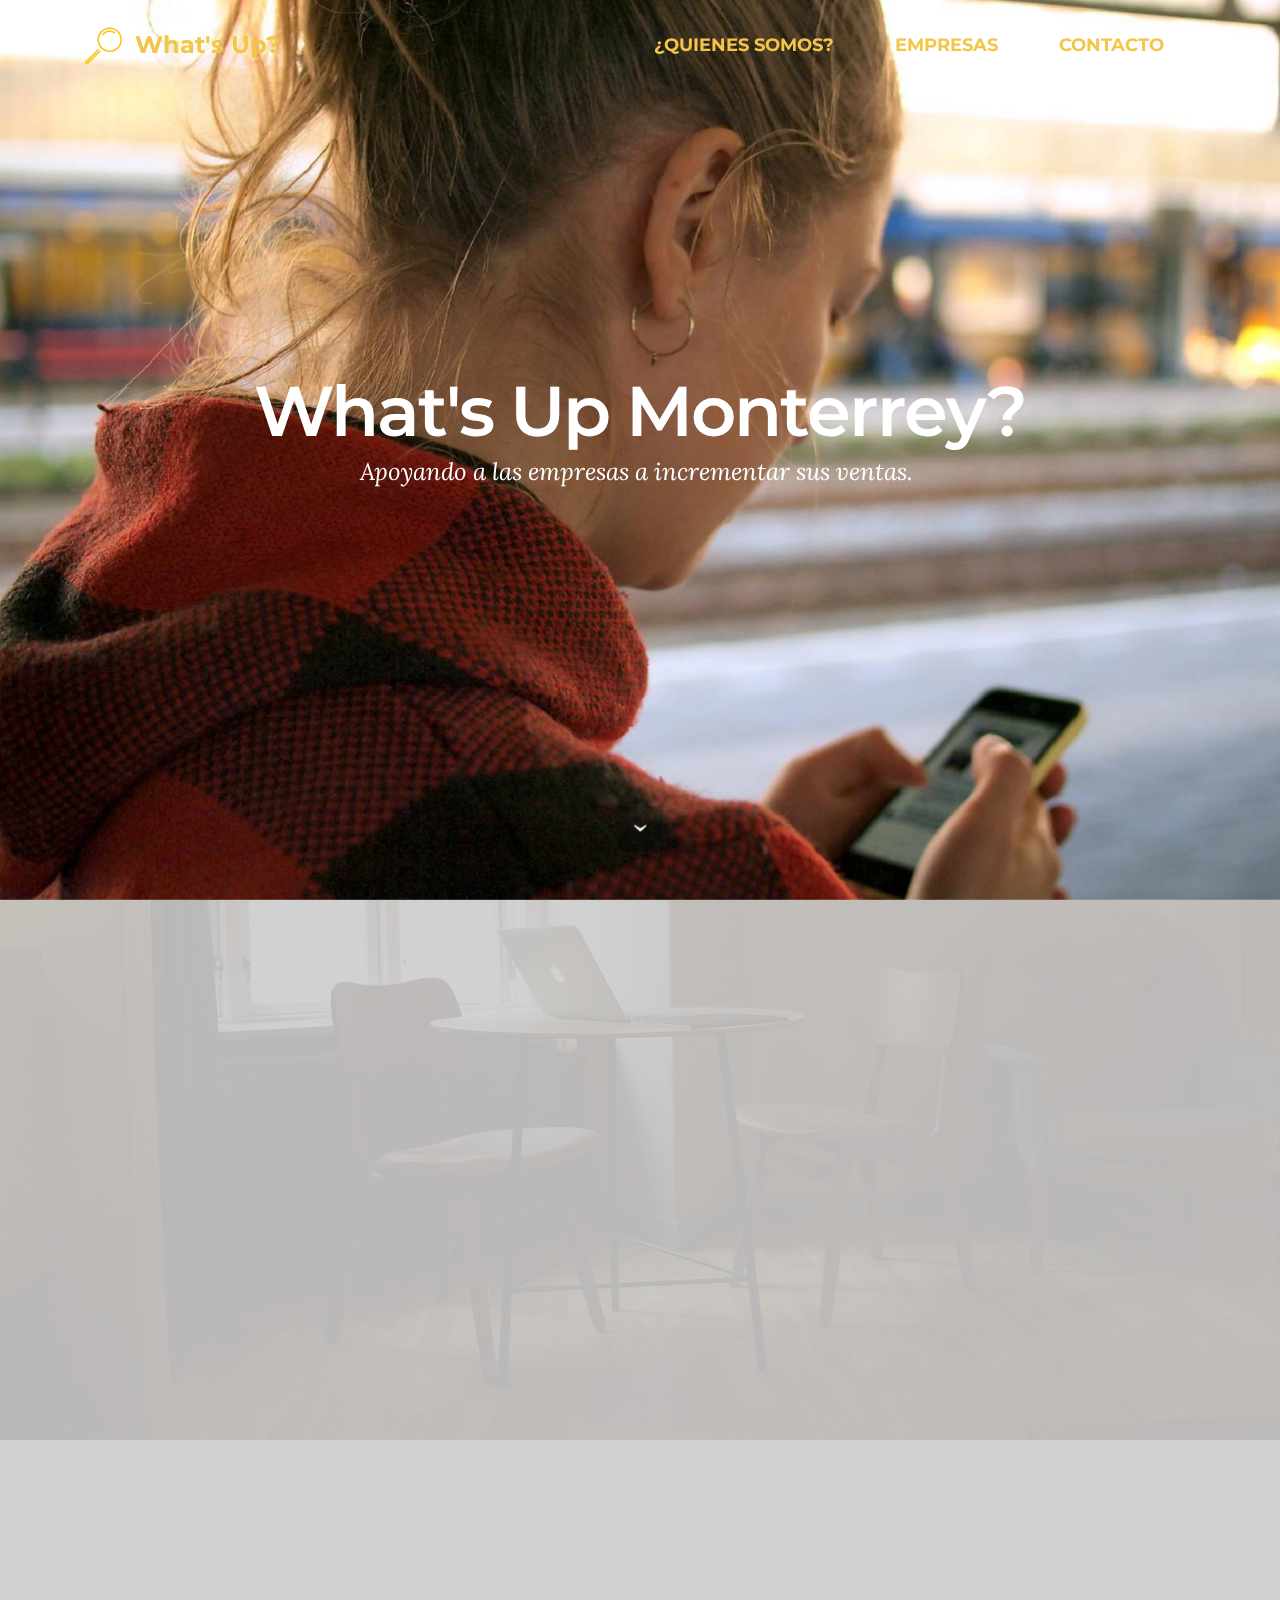
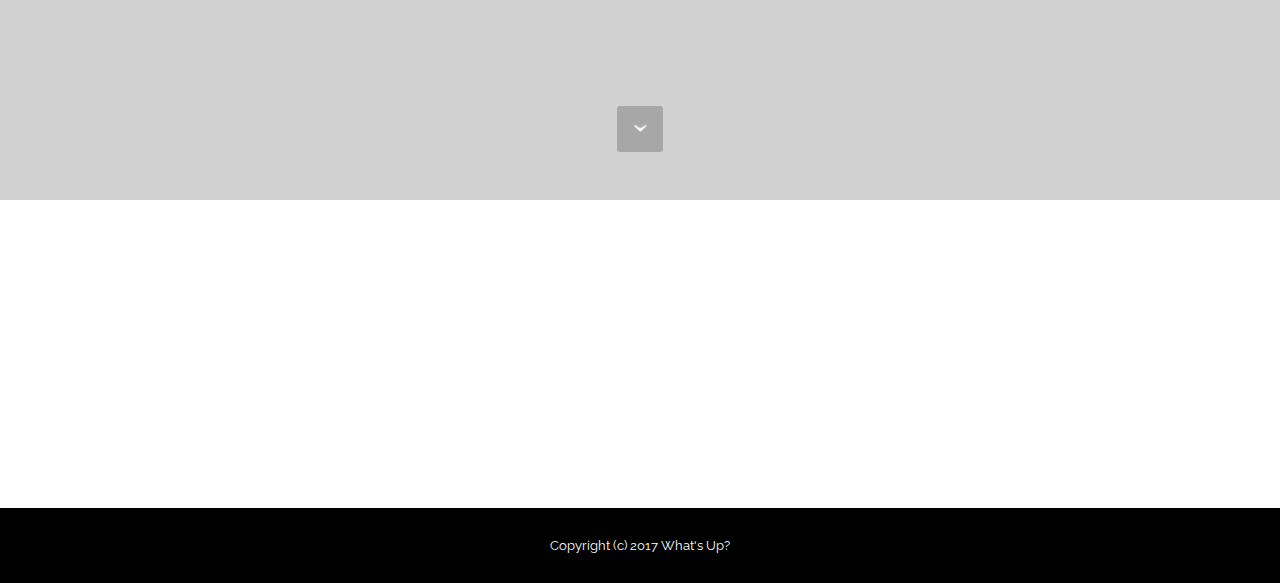
<file: index.html>
<!DOCTYPE html>
<html>
<head>
  <!-- Site made with Mobirise Website Builder v3.12.1, https://mobirise.com -->
  <meta charset="UTF-8">
  <meta http-equiv="X-UA-Compatible" content="IE=edge">
  <meta name="generator" content="Mobirise v3.12.1, mobirise.com">
  <meta name="viewport" content="width=device-width, initial-scale=1">
  <link rel="shortcut icon" href="assets/images/logomakr-9o0fa7-123x128.png" type="image/x-icon">
  <meta name="description" content="">
  
  <link rel="stylesheet" href="https://fonts.googleapis.com/css?family=Lora:400,700,400italic,700italic&amp;subset=latin">
  <link rel="stylesheet" href="https://fonts.googleapis.com/css?family=Montserrat:400,700">
  <link rel="stylesheet" href="https://fonts.googleapis.com/css?family=Raleway:100,100i,200,200i,300,300i,400,400i,500,500i,600,600i,700,700i,800,800i,900,900i">
  <link rel="stylesheet" href="assets/bootstrap-material-design-font/css/material.css">
  <link rel="stylesheet" href="assets/web/assets/mobirise-icons/mobirise-icons.css">
  <link rel="stylesheet" href="assets/tether/tether.min.css">
  <link rel="stylesheet" href="assets/bootstrap/css/bootstrap.min.css">
  <link rel="stylesheet" href="assets/dropdown/css/style.css">
  <link rel="stylesheet" href="assets/animate.css/animate.min.css">
  <link rel="stylesheet" href="assets/socicon/css/styles.css">
  <link rel="stylesheet" href="assets/theme/css/style.css">
  <link rel="stylesheet" href="assets/mobirise/css/mbr-additional.css" type="text/css">
  
  
  
</head>
<body>
<section id="menu-0">

    <nav class="navbar navbar-dropdown bg-color transparent navbar-fixed-top">
        <div class="container">

            <div class="mbr-table">
                <div class="mbr-table-cell">

                    <div class="navbar-brand">
                        <a href="https://mobirise.com" class="mbri-search mbr-iconfont mbr-iconfont-menu navbar-logo" style="color: rgb(250, 197, 28);"></a>
                        <a class="navbar-caption text-warning" href="index.html">What's Up?</a>
                    </div>

                </div>
                <div class="mbr-table-cell">

                    <button class="navbar-toggler pull-xs-right hidden-md-up" type="button" data-toggle="collapse" data-target="#exCollapsingNavbar">
                        <div class="hamburger-icon"></div>
                    </button>

                    <ul class="nav-dropdown collapse pull-xs-right nav navbar-nav navbar-toggleable-sm" id="exCollapsingNavbar"><li class="nav-item"><a class="nav-link link" href="page1.html" aria-expanded="false">¿QUIENES SOMOS?</a></li><li class="nav-item"><a class="nav-link link" href="page2.html" aria-expanded="false">EMPRESAS</a></li><li class="nav-item"><a class="nav-link link" href="page3.html" aria-expanded="false">CONTACTO</a></li></ul>
                    <button hidden="" class="navbar-toggler navbar-close" type="button" data-toggle="collapse" data-target="#exCollapsingNavbar">
                        <div class="close-icon"></div>
                    </button>

                </div>
            </div>

        </div>
    </nav>

</section>

<section class="engine"><a rel="external" href="https://mobirise.com">Mobirise Web Generator</a></section><section class="mbr-section mbr-section-hero mbr-section-full mbr-parallax-background mbr-section-with-arrow mbr-after-navbar" id="header1-s" style="background-image: url(assets/images/mbr-2000x1126.jpg);">

    

    <div class="mbr-table-cell">

        <div class="container">
            <div class="row">
                <div class="mbr-section col-md-10 col-md-offset-1 text-xs-center">

                    <h1 class="mbr-section-title display-1">What's Up Monterrey?</h1>
                    <p class="mbr-section-lead lead">Apoyando a las empresas a incrementar sus ventas.&nbsp;</p>
                    
                </div>
            </div>
        </div>
    </div>

    <div class="mbr-arrow mbr-arrow-floating" aria-hidden="true"><a href="#header6-z"><i class="mbr-arrow-icon"></i></a></div>

</section>

<section class="mbr-section mbr-section-hero mbr-section-full header2 mbr-parallax-background" id="header6-z" style="background-image: url(assets/images/room-laptop.jpg);">

    <div class="mbr-overlay" style="opacity: 0.9; background-color: rgb(204, 204, 204);">
    </div>

    <div class="mbr-table mbr-table-full">
        <div class="mbr-table-cell">

            <div class="container">
                <div class="mbr-section row">
                    <div class="mbr-table-md-up">
                        
                        <div class="mbr-table-cell mbr-right-padding-md-up mbr-valign-top col-md-7 image-size" style="width: 50%;">
                            <div class="mbr-figure"><iframe class="mbr-embedded-video" src="https://www.youtube.com/embed/uZMD7Rlo1DU?rel=0&amp;amp;showinfo=0&amp;autoplay=0&amp;loop=0" width="1280" height="720" frameborder="0" allowfullscreen></iframe></div>
                        </div>
                        <div class="mbr-table-cell col-md-5 text-xs-center text-md-left content-size">

                            <h3 class="mbr-section-title display-2">MIEL DE PAPEL</h3>

                            <div class="mbr-section-text">
                                <p><strong>Dirección:</strong>&nbsp;Río Guadalquivir 230 Local C, entre Río Tamazunchale y Río Moctezuma, Del Valle, San Pedro Garza García, Nuevo León, México.<br><strong>Teléfono:</strong>&nbsp;+52 (81) 1356 0804<br><strong>Instagram:</strong> @mieldepapel</p>
                            </div>

                            <div class="mbr-section-btn"><a class="btn btn-lg btn-black-outline btn-black" href="https://www.mieldepapel.com">IR A LA PÁGINA OFICIAL</a></div>

                        </div>

                        
                        

                    </div>
                </div>
            </div>

        </div>
    </div>

    <div class="mbr-arrow mbr-arrow-floating hidden-sm-down" aria-hidden="true"><a href="#social-buttons2-y"><i class="mbr-arrow-icon"></i></a></div>

</section>

<section class="mbr-section mbr-section-md-padding" id="social-buttons2-y" style="background-color: rgb(255, 255, 255); padding-top: 90px; padding-bottom: 90px;">
    
    <div class="container">
        <div class="row">
            <div class="col-md-8 col-md-offset-2 text-xs-center">
                <h3 class="mbr-section-title display-2">!SIGUENOS!</h3>
                <div> <a class="btn btn-social" title="Facebook" target="_blank" href="https://www.facebook.com/pages/Mobirise/1616226671953247"><i class="socicon socicon-facebook"></i></a>  <a class="btn btn-social" title="YouTube" target="_blank" href="https://www.youtube.com/channel/UCt_tncVAetpK5JeM8L-8jyw"><i class="socicon socicon-youtube"></i></a> <a class="btn btn-social" title="Instagram" target="_blank" href="https://instagram.com/mobirise/"><i class="socicon socicon-instagram"></i></a>      </div>
            </div>
        </div>
    </div>
</section>

<footer class="mbr-small-footer mbr-section mbr-section-nopadding" id="footer1-2" style="background-color: rgb(0, 0, 0); padding-top: 1.75rem; padding-bottom: 1.75rem;">
    
    <div class="container">
        <p class="text-xs-center">Copyright (c) 2017 What's Up?</p>
    </div>
</footer>


  <script src="assets/web/assets/jquery/jquery.min.js"></script>
  <script src="assets/tether/tether.min.js"></script>
  <script src="assets/bootstrap/js/bootstrap.min.js"></script>
  <script src="assets/smooth-scroll/smooth-scroll.js"></script>
  <script src="assets/dropdown/js/script.min.js"></script>
  <script src="assets/touch-swipe/jquery.touch-swipe.min.js"></script>
  <script src="assets/viewport-checker/jquery.viewportchecker.js"></script>
  <script src="assets/jarallax/jarallax.js"></script>
  <script src="assets/theme/js/script.js"></script>
  
  
  <input name="animation" type="hidden">
  </body>
</html>
</file>
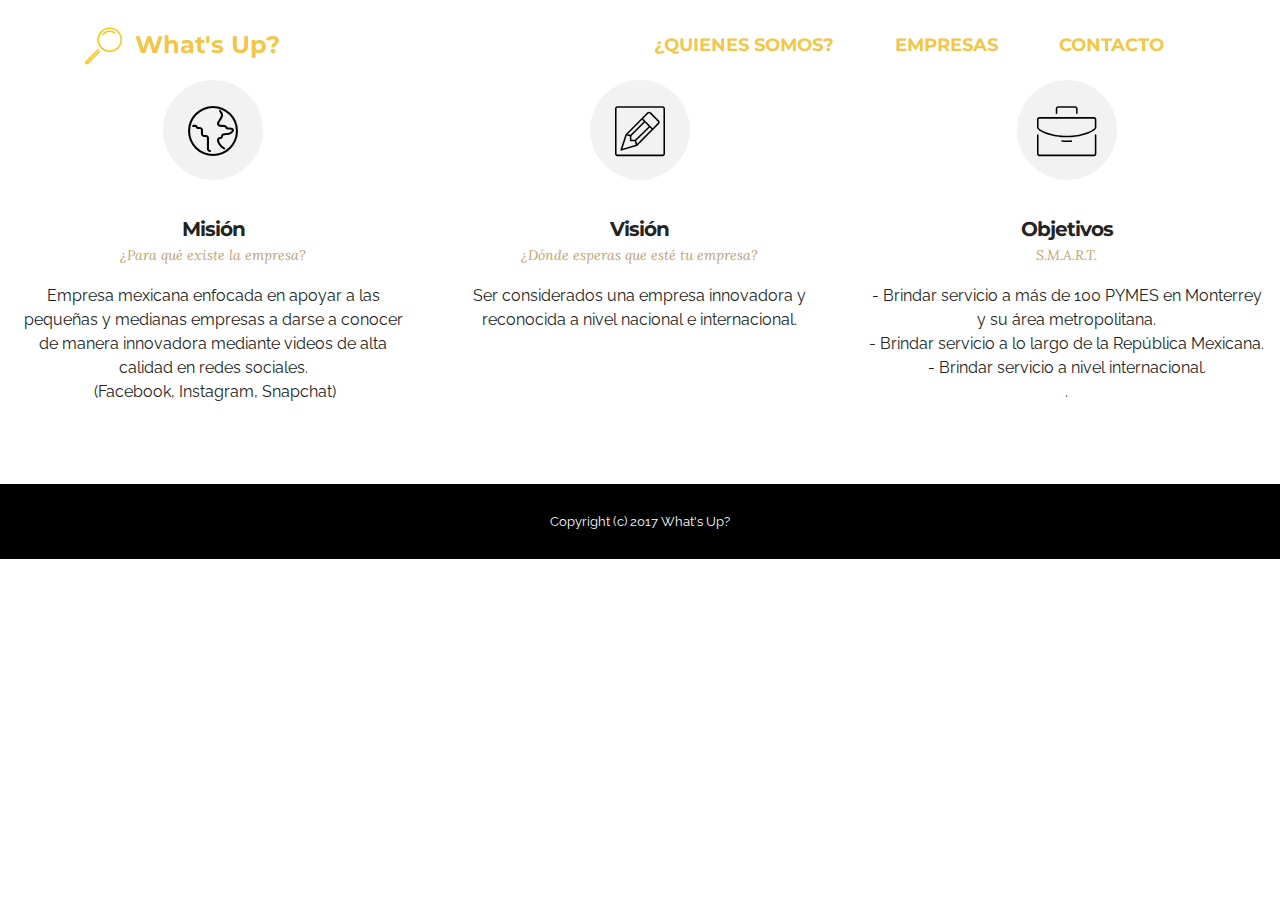
<file: page1.html>
<!DOCTYPE html>
<html>
<head>
  <!-- Site made with Mobirise Website Builder v3.12.1, https://mobirise.com -->
  <meta charset="UTF-8">
  <meta http-equiv="X-UA-Compatible" content="IE=edge">
  <meta name="generator" content="Mobirise v3.12.1, mobirise.com">
  <meta name="viewport" content="width=device-width, initial-scale=1">
  <link rel="shortcut icon" href="assets/images/logomakr-9o0fa7-123x128.png" type="image/x-icon">
  <meta name="description" content="Site Builder Description">
  <title>Site Builder Title</title>
  <link rel="stylesheet" href="https://fonts.googleapis.com/css?family=Lora:400,700,400italic,700italic&amp;subset=latin">
  <link rel="stylesheet" href="https://fonts.googleapis.com/css?family=Montserrat:400,700">
  <link rel="stylesheet" href="https://fonts.googleapis.com/css?family=Raleway:100,100i,200,200i,300,300i,400,400i,500,500i,600,600i,700,700i,800,800i,900,900i">
  <link rel="stylesheet" href="assets/bootstrap-material-design-font/css/material.css">
  <link rel="stylesheet" href="assets/web/assets/mobirise-icons/mobirise-icons.css">
  <link rel="stylesheet" href="assets/et-line-font-plugin/style.css">
  <link rel="stylesheet" href="assets/tether/tether.min.css">
  <link rel="stylesheet" href="assets/bootstrap/css/bootstrap.min.css">
  <link rel="stylesheet" href="assets/animate.css/animate.min.css">
  <link rel="stylesheet" href="assets/dropdown/css/style.css">
  <link rel="stylesheet" href="assets/theme/css/style.css">
  <link rel="stylesheet" href="assets/mobirise/css/mbr-additional.css" type="text/css">
  
  
  
</head>
<body>
<section id="menu-n">

    <nav class="navbar navbar-dropdown bg-color transparent navbar-fixed-top">
        <div class="container">

            <div class="mbr-table">
                <div class="mbr-table-cell">

                    <div class="navbar-brand">
                        <a href="https://mobirise.com" class="mbri-search mbr-iconfont mbr-iconfont-menu navbar-logo" style="color: rgb(250, 197, 28);"></a>
                        <a class="navbar-caption text-warning" href="index.html">What's Up?</a>
                    </div>

                </div>
                <div class="mbr-table-cell">

                    <button class="navbar-toggler pull-xs-right hidden-md-up" type="button" data-toggle="collapse" data-target="#exCollapsingNavbar">
                        <div class="hamburger-icon"></div>
                    </button>

                    <ul class="nav-dropdown collapse pull-xs-right nav navbar-nav navbar-toggleable-sm" id="exCollapsingNavbar"><li class="nav-item"><a class="nav-link link" href="page1.html" aria-expanded="false">¿QUIENES SOMOS?</a></li><li class="nav-item"><a class="nav-link link" href="page2.html" aria-expanded="false">EMPRESAS</a></li><li class="nav-item"><a class="nav-link link" href="page3.html" aria-expanded="false">CONTACTO</a></li></ul>
                    <button hidden="" class="navbar-toggler navbar-close" type="button" data-toggle="collapse" data-target="#exCollapsingNavbar">
                        <div class="close-icon"></div>
                    </button>

                </div>
            </div>

        </div>
    </nav>

</section>

<section class="engine"><a rel="external" href="https://mobirise.com">Mobirise Web Page Generator</a></section><section class="mbr-cards mbr-section mbr-section-nopadding mbr-after-navbar" id="features4-h" style="background-color: rgb(255, 255, 255);">

    

    <div class="mbr-cards-row row">
        <div class="mbr-cards-col col-xs-12 col-lg-4" style="padding-top: 80px; padding-bottom: 80px;">
            <div class="container">
                <div class="card cart-block">
                    <div class="card-img iconbox"><a href="https://mobirise.com" class="mbri-globe mbr-iconfont mbr-iconfont-features4" style="color: black;"></a></div>
                    <div class="card-block">
                        <h4 class="card-title">Misión</h4>
                        <h5 class="card-subtitle">¿Para qué existe la empresa?</h5>
                        <p class="card-text">Empresa mexicana enfocada en apoyar a las pequeñas y medianas empresas a darse a conocer de manera innovadora mediante videos de alta calidad en redes sociales.<br>&nbsp;(Facebook, Instagram, Snapchat)</p>
                        
                    </div>
                </div>
            </div>
        </div>
        <div class="mbr-cards-col col-xs-12 col-lg-4" style="padding-top: 80px; padding-bottom: 80px;">
            <div class="container">
                <div class="card cart-block">
                    <div class="card-img iconbox"><a href="https://mobirise.com" class="etl-icon icon-edit mbr-iconfont mbr-iconfont-features4" style="color: black;"></a></div>
                    <div class="card-block">
                        <h4 class="card-title">Visión</h4>
                        <h5 class="card-subtitle">¿Dónde esperas que esté tu empresa?</h5>
                        <p class="card-text">Ser considerados una empresa innovadora y reconocida a nivel nacional e internacional.</p>
                        
                    </div>
                </div>
          </div>
        </div>
        <div class="mbr-cards-col col-xs-12 col-lg-4" style="padding-top: 80px; padding-bottom: 80px;">
            <div class="container">
                <div class="card cart-block">
                    <div class="card-img iconbox"><a href="https://mobirise.com" class="etl-icon icon-briefcase mbr-iconfont mbr-iconfont-features4" style="color: black;"></a></div>
                    <div class="card-block">
                        <h4 class="card-title">Objetivos</h4>
                        <h5 class="card-subtitle">S.M.A.R.T.</h5>
                        <p class="card-text">- Brindar servicio a más de 100 PYMES en Monterrey y su área metropolitana.<br>- Brindar servicio a lo largo de la República Mexicana.<br>- Brindar servicio a nivel internacional.<br>.</p>
                        
                    </div>
                </div>
            </div>
        </div>
        
        
        
    </div>
</section>

<footer class="mbr-small-footer mbr-section mbr-section-nopadding" id="footer1-1" style="background-color: rgb(0, 0, 0); padding-top: 1.75rem; padding-bottom: 1.75rem;">
    
    <div class="container">
        <p class="text-xs-center">Copyright (c) 2017 What's Up?</p>
    </div>
</footer>


  <script src="assets/web/assets/jquery/jquery.min.js"></script>
  <script src="assets/tether/tether.min.js"></script>
  <script src="assets/bootstrap/js/bootstrap.min.js"></script>
  <script src="assets/smooth-scroll/smooth-scroll.js"></script>
  <script src="assets/viewport-checker/jquery.viewportchecker.js"></script>
  <script src="assets/dropdown/js/script.min.js"></script>
  <script src="assets/touch-swipe/jquery.touch-swipe.min.js"></script>
  <script src="assets/theme/js/script.js"></script>
  
  
  <input name="animation" type="hidden">
  </body>
</html>
</file>
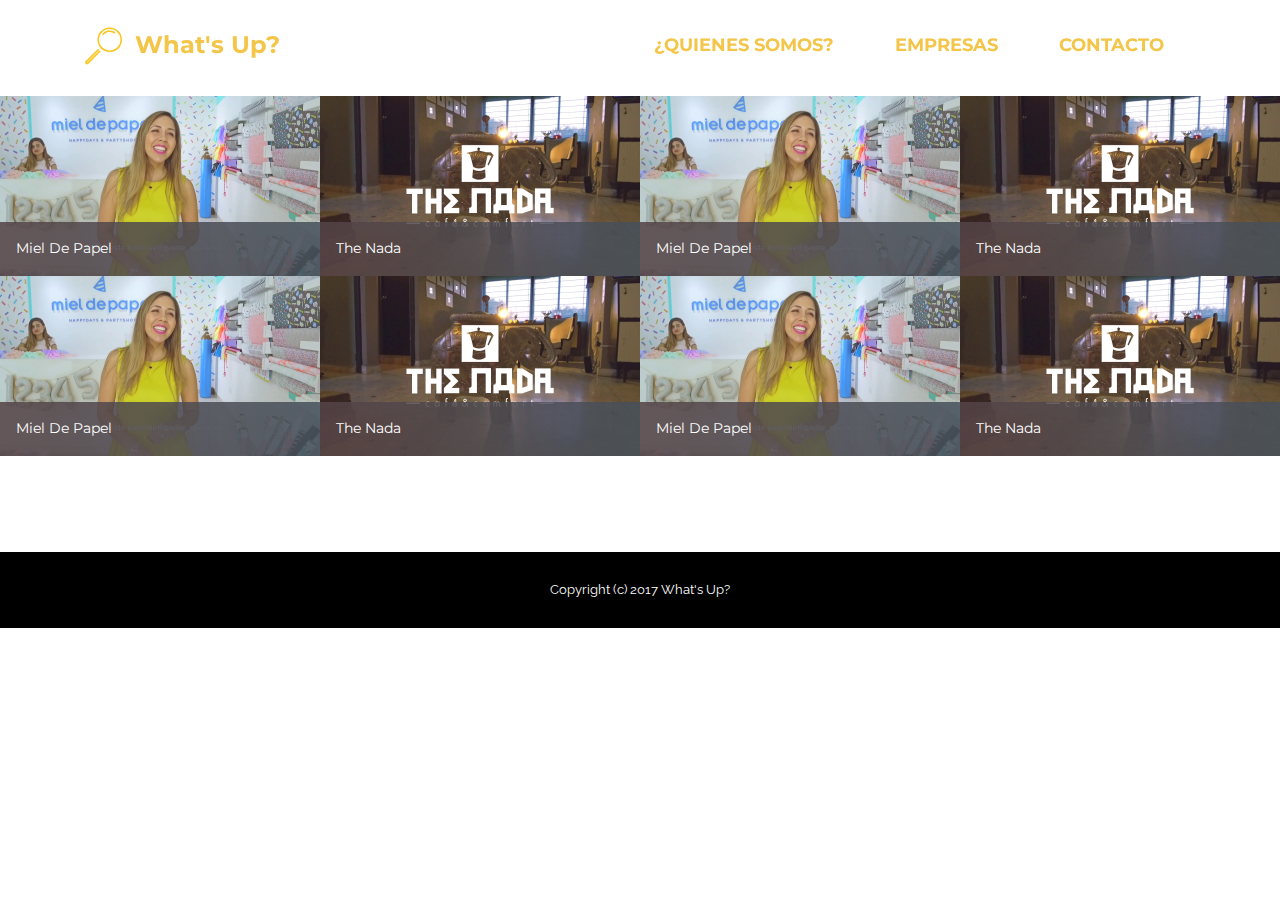
<file: page2.html>
<!DOCTYPE html>
<html>
<head>
  <!-- Site made with Mobirise Website Builder v3.12.1, https://mobirise.com -->
  <meta charset="UTF-8">
  <meta http-equiv="X-UA-Compatible" content="IE=edge">
  <meta name="generator" content="Mobirise v3.12.1, mobirise.com">
  <meta name="viewport" content="width=device-width, initial-scale=1">
  <link rel="shortcut icon" href="assets/images/logomakr-9o0fa7-123x128.png" type="image/x-icon">
  <meta name="description" content="Web Builder Description">
  <title>Web Builder Title</title>
  <link rel="stylesheet" href="https://fonts.googleapis.com/css?family=Lora:400,700,400italic,700italic&amp;subset=latin">
  <link rel="stylesheet" href="https://fonts.googleapis.com/css?family=Montserrat:400,700">
  <link rel="stylesheet" href="https://fonts.googleapis.com/css?family=Raleway:100,100i,200,200i,300,300i,400,400i,500,500i,600,600i,700,700i,800,800i,900,900i">
  <link rel="stylesheet" href="assets/bootstrap-material-design-font/css/material.css">
  <link rel="stylesheet" href="assets/et-line-font-plugin/style.css">
  <link rel="stylesheet" href="assets/web/assets/mobirise-icons/mobirise-icons.css">
  <link rel="stylesheet" href="assets/tether/tether.min.css">
  <link rel="stylesheet" href="assets/bootstrap/css/bootstrap.min.css">
  <link rel="stylesheet" href="assets/animate.css/animate.min.css">
  <link rel="stylesheet" href="assets/dropdown/css/style.css">
  <link rel="stylesheet" href="assets/theme/css/style.css">
  <link rel="stylesheet" href="assets/mobirise-gallery/style.css">
  <link rel="stylesheet" href="assets/mobirise/css/mbr-additional.css" type="text/css">
  
  
  
</head>
<body>
<section id="menu-n">

    <nav class="navbar navbar-dropdown bg-color transparent navbar-fixed-top">
        <div class="container">

            <div class="mbr-table">
                <div class="mbr-table-cell">

                    <div class="navbar-brand">
                        <a href="https://mobirise.com" class="mbri-search mbr-iconfont mbr-iconfont-menu navbar-logo" style="color: rgb(250, 197, 28);"></a>
                        <a class="navbar-caption text-warning" href="index.html">What's Up?</a>
                    </div>

                </div>
                <div class="mbr-table-cell">

                    <button class="navbar-toggler pull-xs-right hidden-md-up" type="button" data-toggle="collapse" data-target="#exCollapsingNavbar">
                        <div class="hamburger-icon"></div>
                    </button>

                    <ul class="nav-dropdown collapse pull-xs-right nav navbar-nav navbar-toggleable-sm" id="exCollapsingNavbar"><li class="nav-item"><a class="nav-link link" href="page1.html" aria-expanded="false">¿QUIENES SOMOS?</a></li><li class="nav-item"><a class="nav-link link" href="page2.html" aria-expanded="false">EMPRESAS</a></li><li class="nav-item"><a class="nav-link link" href="page3.html" aria-expanded="false">CONTACTO</a></li></ul>
                    <button hidden="" class="navbar-toggler navbar-close" type="button" data-toggle="collapse" data-target="#exCollapsingNavbar">
                        <div class="close-icon"></div>
                    </button>

                </div>
            </div>

        </div>
    </nav>

</section>

<section class="engine"><a rel="external" href="https://mobirise.com">https://mobirise.com/</a></section><section class="mbr-gallery mbr-section mbr-section-nopadding mbr-slider-carousel mbr-after-navbar" id="gallery2-l" data-filter="false" style="background-color: rgb(255, 255, 255); padding-top: 6rem; padding-bottom: 6rem;">
    <!-- Filter -->
    

    <!-- Gallery -->
    <div class="mbr-gallery-row">
        <div class=" mbr-gallery-layout-default">
            <div>
                <div>
                    <div class="mbr-gallery-item mbr-gallery-item__mobirise3 mbr-gallery-item--p0 video-slide" data-tags="Responsive" data-video-url="https://www.youtube.com/watch?v=uZMD7Rlo1DU">
                        <div href="#lb-gallery2-l" data-slide-to="0" data-toggle="modal">
                            <div></div>
                            <img alt="" src="assets/images/2017-06-01-22-17-06.jpg">

                            
                            <span class="icon-video"></span>
                            
                            <span class="mbr-gallery-title">Miel De Papel</span>
                        </div>
                    </div><div class="mbr-gallery-item mbr-gallery-item__mobirise3 mbr-gallery-item--p0 video-slide" data-tags="Responsive" data-video-url="https://www.youtube.com/watch?v=1NGGWkEHu2U">
                        <div href="#lb-gallery2-l" data-slide-to="1" data-toggle="modal">
                            <div></div>
                            <img alt="" src="assets/images/2017-06-01-22-17-46.jpg">

                            
                            <span class="icon-video"></span>
                            
                            <span class="mbr-gallery-title">The Nada</span>
                        </div>
                    </div><div class="mbr-gallery-item mbr-gallery-item__mobirise3 mbr-gallery-item--p0 video-slide" data-tags="Responsive" data-video-url="https://www.youtube.com/watch?v=uZMD7Rlo1DU">
                        <div href="#lb-gallery2-l" data-slide-to="2" data-toggle="modal">
                            <div></div>
                            <img alt="" src="assets/images/2017-06-01-22-17-06.jpg">

                            
                            <span class="icon-video"></span>
                            
                            <span class="mbr-gallery-title">Miel De Papel</span>
                        </div>
                    </div><div class="mbr-gallery-item mbr-gallery-item__mobirise3 mbr-gallery-item--p0 video-slide" data-tags="Responsive" data-video-url="https://www.youtube.com/watch?v=1NGGWkEHu2U">
                        <div href="#lb-gallery2-l" data-slide-to="3" data-toggle="modal">
                            <div></div>
                            <img alt="" src="assets/images/2017-06-01-22-17-46.jpg">

                            
                            <span class="icon-video"></span>
                            
                            <span class="mbr-gallery-title">The Nada</span>
                        </div>
                    </div><div class="mbr-gallery-item mbr-gallery-item__mobirise3 mbr-gallery-item--p0 video-slide" data-tags="Responsive" data-video-url="https://www.youtube.com/watch?v=uZMD7Rlo1DU">
                        <div href="#lb-gallery2-l" data-slide-to="4" data-toggle="modal">
                            <div></div>
                            <img alt="" src="assets/images/2017-06-01-22-17-06.jpg">

                            
                            <span class="icon-video"></span>
                            
                            <span class="mbr-gallery-title">Miel De Papel</span>
                        </div>
                    </div><div class="mbr-gallery-item mbr-gallery-item__mobirise3 mbr-gallery-item--p0 video-slide" data-tags="Responsive" data-video-url="https://www.youtube.com/watch?v=1NGGWkEHu2U">
                        <div href="#lb-gallery2-l" data-slide-to="5" data-toggle="modal">
                            <div></div>
                            <img alt="" src="assets/images/2017-06-01-22-17-46.jpg">

                            
                            <span class="icon-video"></span>
                            
                            <span class="mbr-gallery-title">The Nada</span>
                        </div>
                    </div><div class="mbr-gallery-item mbr-gallery-item__mobirise3 mbr-gallery-item--p0 video-slide" data-tags="Responsive" data-video-url="https://www.youtube.com/watch?v=uZMD7Rlo1DU">
                        <div href="#lb-gallery2-l" data-slide-to="6" data-toggle="modal">
                            <div></div>
                            <img alt="" src="assets/images/2017-06-01-22-17-06.jpg">

                            
                            <span class="icon-video"></span>
                            
                            <span class="mbr-gallery-title">Miel De Papel</span>
                        </div>
                    </div><div class="mbr-gallery-item mbr-gallery-item__mobirise3 mbr-gallery-item--p0 video-slide" data-tags="Responsive" data-video-url="https://www.youtube.com/watch?v=1NGGWkEHu2U">
                        <div href="#lb-gallery2-l" data-slide-to="7" data-toggle="modal">
                            <div></div>
                            <img alt="" src="assets/images/2017-06-01-22-17-46.jpg">

                            
                            <span class="icon-video"></span>
                            
                            <span class="mbr-gallery-title">The Nada</span>
                        </div>
                    </div>
                </div>
            </div>
            <div class="clearfix"></div>
        </div>
    </div>

    <!-- Lightbox -->
    <div data-app-prevent-settings="" class="mbr-slider modal fade carousel slide" tabindex="-1" data-keyboard="true" data-interval="false" id="lb-gallery2-l">
        <div class="modal-dialog">
            <div class="modal-content">
                <div class="modal-body">
                    <ol class="carousel-indicators">
                        <li data-app-prevent-settings="" data-target="#lb-gallery2-l" data-slide-to="0"></li><li data-app-prevent-settings="" data-target="#lb-gallery2-l" data-slide-to="1"></li><li data-app-prevent-settings="" data-target="#lb-gallery2-l" data-slide-to="2"></li><li data-app-prevent-settings="" data-target="#lb-gallery2-l" data-slide-to="3"></li><li data-app-prevent-settings="" data-target="#lb-gallery2-l" data-slide-to="4"></li><li data-app-prevent-settings="" data-target="#lb-gallery2-l" data-slide-to="5"></li><li data-app-prevent-settings="" data-target="#lb-gallery2-l" data-slide-to="6"></li><li data-app-prevent-settings="" data-target="#lb-gallery2-l" class=" active" data-slide-to="7"></li>
                    </ol>
                    <div class="carousel-inner">
                        <div class="carousel-item video-container">
                            <img alt="" src="assets/images/code-man.jpg">
                        </div><div class="carousel-item video-container">
                            <img alt="" src="assets/images/code-man.jpg">
                        </div><div class="carousel-item video-container">
                            <img alt="" src="assets/images/code-man.jpg">
                        </div><div class="carousel-item video-container">
                            <img alt="" src="assets/images/code-man.jpg">
                        </div><div class="carousel-item video-container">
                            <img alt="" src="assets/images/code-man.jpg">
                        </div><div class="carousel-item video-container">
                            <img alt="" src="assets/images/code-man.jpg">
                        </div><div class="carousel-item video-container">
                            <img alt="" src="assets/images/code-man.jpg">
                        </div><div class="carousel-item active video-container">
                            <img alt="" src="assets/images/code-man.jpg">
                        </div>
                    </div>
                    <a class="left carousel-control" role="button" data-slide="prev" href="#lb-gallery2-l">
                        <span class="icon-prev" aria-hidden="true"></span>
                        <span class="sr-only">Previous</span>
                    </a>
                    <a class="right carousel-control" role="button" data-slide="next" href="#lb-gallery2-l">
                        <span class="icon-next" aria-hidden="true"></span>
                        <span class="sr-only">Next</span>
                    </a>

                    <a class="close" href="#" role="button" data-dismiss="modal">
                        <span aria-hidden="true">×</span>
                        <span class="sr-only">Close</span>
                    </a>
                </div>
            </div>
        </div>
    </div>
</section>

<footer class="mbr-small-footer mbr-section mbr-section-nopadding" id="footer1-i" style="background-color: rgb(0, 0, 0); padding-top: 1.75rem; padding-bottom: 1.75rem;">
    
    <div class="container">
        <p class="text-xs-center">Copyright (c) 2017 What's Up?</p>
    </div>
</footer>


  <script src="assets/web/assets/jquery/jquery.min.js"></script>
  <script src="assets/tether/tether.min.js"></script>
  <script src="assets/bootstrap/js/bootstrap.min.js"></script>
  <script src="assets/smooth-scroll/smooth-scroll.js"></script>
  <script src="assets/viewport-checker/jquery.viewportchecker.js"></script>
  <script src="assets/masonry/masonry.pkgd.min.js"></script>
  <script src="assets/imagesloaded/imagesloaded.pkgd.min.js"></script>
  <script src="assets/bootstrap-carousel-swipe/bootstrap-carousel-swipe.js"></script>
  <script src="assets/dropdown/js/script.min.js"></script>
  <script src="assets/touch-swipe/jquery.touch-swipe.min.js"></script>
  <script src="assets/theme/js/script.js"></script>
  <script src="assets/mobirise-gallery/player.min.js"></script>
  <script src="assets/mobirise-gallery/script.js"></script>
  
  
  <input name="animation" type="hidden">
  </body>
</html>
</file>
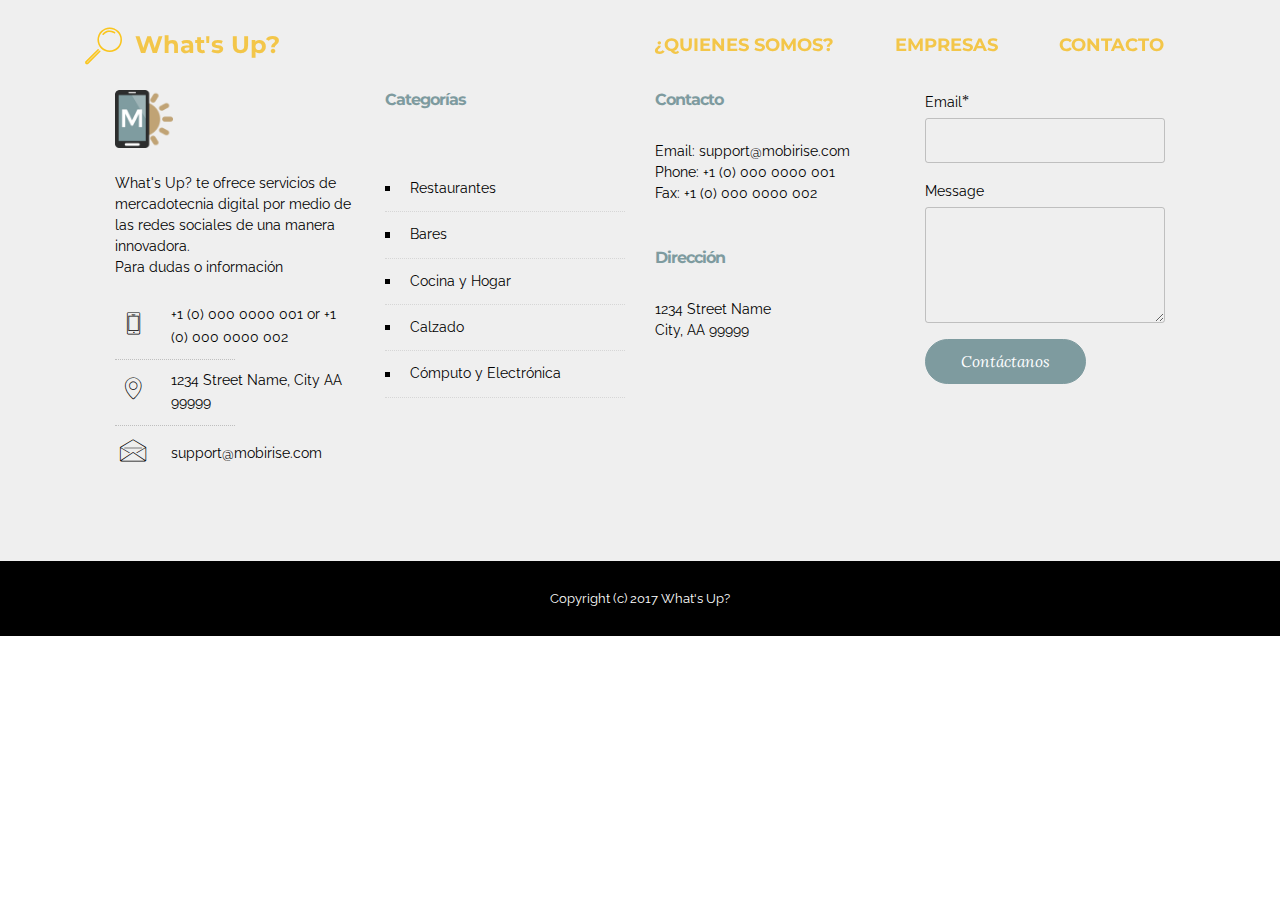
<file: page3.html>
<!DOCTYPE html>
<html>
<head>
  <!-- Site made with Mobirise Website Builder v3.12.1, https://mobirise.com -->
  <meta charset="UTF-8">
  <meta http-equiv="X-UA-Compatible" content="IE=edge">
  <meta name="generator" content="Mobirise v3.12.1, mobirise.com">
  <meta name="viewport" content="width=device-width, initial-scale=1">
  <link rel="shortcut icon" href="assets/images/logomakr-9o0fa7-123x128.png" type="image/x-icon">
  <meta name="description" content="Web Maker Description">
  <title>Web Maker Title</title>
  <link rel="stylesheet" href="https://fonts.googleapis.com/css?family=Lora:400,700,400italic,700italic&amp;subset=latin">
  <link rel="stylesheet" href="https://fonts.googleapis.com/css?family=Montserrat:400,700">
  <link rel="stylesheet" href="https://fonts.googleapis.com/css?family=Raleway:100,100i,200,200i,300,300i,400,400i,500,500i,600,600i,700,700i,800,800i,900,900i">
  <link rel="stylesheet" href="assets/bootstrap-material-design-font/css/material.css">
  <link rel="stylesheet" href="assets/web/assets/mobirise-icons/mobirise-icons.css">
  <link rel="stylesheet" href="assets/et-line-font-plugin/style.css">
  <link rel="stylesheet" href="assets/tether/tether.min.css">
  <link rel="stylesheet" href="assets/bootstrap/css/bootstrap.min.css">
  <link rel="stylesheet" href="assets/animate.css/animate.min.css">
  <link rel="stylesheet" href="assets/dropdown/css/style.css">
  <link rel="stylesheet" href="assets/theme/css/style.css">
  <link rel="stylesheet" href="assets/mobirise/css/mbr-additional.css" type="text/css">
  
  
  
</head>
<body>
<section id="menu-n">

    <nav class="navbar navbar-dropdown bg-color transparent navbar-fixed-top">
        <div class="container">

            <div class="mbr-table">
                <div class="mbr-table-cell">

                    <div class="navbar-brand">
                        <a href="https://mobirise.com" class="mbri-search mbr-iconfont mbr-iconfont-menu navbar-logo" style="color: rgb(250, 197, 28);"></a>
                        <a class="navbar-caption text-warning" href="index.html">What's Up?</a>
                    </div>

                </div>
                <div class="mbr-table-cell">

                    <button class="navbar-toggler pull-xs-right hidden-md-up" type="button" data-toggle="collapse" data-target="#exCollapsingNavbar">
                        <div class="hamburger-icon"></div>
                    </button>

                    <ul class="nav-dropdown collapse pull-xs-right nav navbar-nav navbar-toggleable-sm" id="exCollapsingNavbar"><li class="nav-item"><a class="nav-link link" href="page1.html" aria-expanded="false">¿QUIENES SOMOS?</a></li><li class="nav-item"><a class="nav-link link" href="page2.html" aria-expanded="false">EMPRESAS</a></li><li class="nav-item"><a class="nav-link link" href="page3.html" aria-expanded="false">CONTACTO</a></li></ul>
                    <button hidden="" class="navbar-toggler navbar-close" type="button" data-toggle="collapse" data-target="#exCollapsingNavbar">
                        <div class="close-icon"></div>
                    </button>

                </div>
            </div>

        </div>
    </nav>

</section>

<section class="engine"><a rel="external" href="https://mobirise.com">mobirise.com</a></section><section class="mbr-footer mbr-section mbr-section-md-padding mbr-after-navbar" id="contacts5-q" style="background-color: rgb(239, 239, 239); padding-top: 90px; padding-bottom: 90px;">


    <div class="row">
    
            <div class="mbr-company col-xs-12 col-md-6 col-lg-3">

                <div class="mbr-company card">
                    <div><img src="assets/images/logo.png" class="card-img-top"></div>
                    <div class="card-block">
                        <p class="card-text">What's Up? te ofrece servicios de mercadotecnia digital por medio de las redes sociales de una manera innovadora.<br>Para dudas o información</p>
                    </div>
                    <ul class="list-group list-group-flush">
                        <li class="list-group-item">
                            <span class="list-group-icon"><span class="etl-icon icon-phone mbr-iconfont-company-contacts5"></span></span>
                            <span class="list-group-text">+1 (0) 000 0000 001 or +1 (0) 000 0000 002</span>
                        </li>
                        <li class="list-group-item">
                            <span class="list-group-icon"><span class="etl-icon icon-map-pin mbr-iconfont-company-contacts5"></span></span>
                            <span class="list-group-text">1234 Street Name, City AA 99999</span>
                        </li>
                        <li class="list-group-item active">
                            <span class="list-group-icon"><span class="etl-icon icon-envelope mbr-iconfont-company-contacts5"></span></span>
                            <span class="list-group-text"><a href="mailto:support@mobirise.com">support@mobirise.com</a></span>
                        </li>
                    </ul>
                </div>

            </div>
            <div class="mbr-footer-content col-xs-12 col-md-6 col-lg-3">
                <h4>Categorías</h4>
                <ul><p><br></p><p></p><li>Restaurantes</li><li><a class="text-primary" href="#" style="font-size: 0.875rem; line-height: 1.8; background-color: rgb(239, 239, 239);">Bares</a></li><li>Cocina y Hogar</li><li>Calzado</li><li>Cómputo y Electrónica</li><p></p></ul>
            </div>
            <div class="mbr-footer-content col-xs-12 col-md-6 col-lg-3">
                <p><strong>Contacto</strong><br>Email: support@mobirise.com<br>Phone: +1 (0) 000 0000 001<br>Fax: +1 (0) 000 0000 002<br><br><br><font color="#7e9b9f" face="Montserrat, sans-serif" size="3"><span style="letter-spacing: -0.6666666865348816px; line-height: 13.333333015441895px;"><strong>Dirección<br></strong></span></font><br>1234 Street Name<br>City, AA 99999</p>
            </div>
            <div class="col-xs-12 col-md-6 col-lg-3" data-form-type="formoid">

                <div data-form-alert="true">
                    <div hidden="" data-form-alert-success="true">Thanks for filling out form!</div>
                </div>

                <form action="https://mobirise.com/" method="post" data-form-title="MESSAGE">

                    <input type="hidden" value="iTY/bBbEy0ZbMDeqFWScwr649GjssSawNo3lHEEwUyBEUkiDutS7IAZneFm2DFTSw7poWFDsSdS19Eer2KsUh1WuS761944sl8h0zKY3V6OiqHef5D4NW14VlJBds7z0" data-form-email="true">

                    

                    <div class="form-group">
                        <label class="form-control-label" for="contacts5-q-email">Email<span class="form-asterisk">*</span></label>
                        <input type="email" class="form-control input-sm input-inverse" name="email" required="" data-form-field="Email" id="contacts5-q-email">
                    </div>

                    

                    <div class="form-group">
                        <label class="form-control-label" for="contacts5-q-message">Message</label>
                        <textarea class="form-control input-sm input-inverse" name="message" data-form-field="Message" rows="5" id="contacts5-q-message"></textarea>
                    </div>

                    <div><button type="submit" class="btn btn-sm btn-info">Contáctanos</button></div>

                </form>

            </div>
        </div>
</section>

<footer class="mbr-small-footer mbr-section mbr-section-nopadding" id="footer1-m" style="background-color: rgb(0, 0, 0); padding-top: 1.75rem; padding-bottom: 1.75rem;">
    
    <div class="container">
        <p class="text-xs-center">Copyright (c) 2017 What's Up?</p>
    </div>
</footer>


  <script src="assets/web/assets/jquery/jquery.min.js"></script>
  <script src="assets/tether/tether.min.js"></script>
  <script src="assets/bootstrap/js/bootstrap.min.js"></script>
  <script src="assets/smooth-scroll/smooth-scroll.js"></script>
  <script src="assets/viewport-checker/jquery.viewportchecker.js"></script>
  <script src="assets/dropdown/js/script.min.js"></script>
  <script src="assets/touch-swipe/jquery.touch-swipe.min.js"></script>
  <script src="assets/theme/js/script.js"></script>
  <script src="assets/formoid/formoid.min.js"></script>
  
  
  <input name="animation" type="hidden">
  </body>
</html>
</file>
<file: assets/bootstrap-material-design-font/css/material.css>
@font-face {
  font-family: 'Material-Design-Icons';
  src: url('../fonts/Material-Design-Icons.eot?3ocs8m');
  src: url('../fonts/Material-Design-Icons.eot?#iefix3ocs8m') format('embedded-opentype'), url('../fonts/Material-Design-Icons.woff?3ocs8m') format('woff'), url('../fonts/Material-Design-Icons.ttf?3ocs8m') format('truetype'), url('../fonts/Material-Design-Icons.svg?3ocs8m#Material-Design-Icons') format('svg');
  font-weight: normal;
  font-style: normal;
}
[class^="mdi-"],
[class*="mdi-"] {
  speak: none;
  display: inline-block;
  font-style: normal;
  font-variant:normal;
  font-weight:normal;
  /*font-size:24px;*/
  line-height:1;
  font-family:'Material-Design-Icons' !important;
  text-rendering: auto;
  
  -webkit-font-smoothing: antialiased;
  -moz-osx-font-smoothing: grayscale;
  -webkit-transform: translate(0, 0);
      -ms-transform: translate(0, 0);
          transform: translate(0, 0);
}
[class^="mdi-"]:before,
[class*="mdi-"]:before {
  display: inline-block;
  speak: none;
  text-decoration: inherit;
}
[class^="mdi-"].pull-left,
[class*="mdi-"].pull-left {
  margin-right: .3em;
}
[class^="mdi-"].pull-right,
[class*="mdi-"].pull-right {
  margin-left: .3em;
}
[class^="mdi-"].mdi-lg:before,
[class*="mdi-"].mdi-lg:before,
[class^="mdi-"].mdi-lg:after,
[class*="mdi-"].mdi-lg:after {
  font-size: 1.33333333em;
  line-height: 0.75em;
  vertical-align: -15%;
}
[class^="mdi-"].mdi-2x:before,
[class*="mdi-"].mdi-2x:before,
[class^="mdi-"].mdi-2x:after,
[class*="mdi-"].mdi-2x:after {
  font-size: 2em;
}
[class^="mdi-"].mdi-3x:before,
[class*="mdi-"].mdi-3x:before,
[class^="mdi-"].mdi-3x:after,
[class*="mdi-"].mdi-3x:after {
  font-size: 3em;
}
[class^="mdi-"].mdi-4x:before,
[class*="mdi-"].mdi-4x:before,
[class^="mdi-"].mdi-4x:after,
[class*="mdi-"].mdi-4x:after {
  font-size: 4em;
}
[class^="mdi-"].mdi-5x:before,
[class*="mdi-"].mdi-5x:before,
[class^="mdi-"].mdi-5x:after,
[class*="mdi-"].mdi-5x:after {
  font-size: 5em;
}
[class^="mdi-device-signal-cellular-"]:after,
[class^="mdi-device-battery-"]:after,
[class^="mdi-device-battery-charging-"]:after,
[class^="mdi-device-signal-cellular-connected-no-internet-"]:after,
[class^="mdi-device-signal-wifi-"]:after,
[class^="mdi-device-signal-wifi-statusbar-not-connected"]:after,
.mdi-device-network-wifi:after {
  opacity: .3;
  position: absolute;
  left: 0;
  top: 0;
  z-index: 1;
  display: inline-block;
  speak: none;
  text-decoration: inherit;
}
[class^="mdi-device-signal-cellular-"]:after {
  content: "\e758";
}
[class^="mdi-device-battery-"]:after {
  content: "\e735";
}
[class^="mdi-device-battery-charging-"]:after {
  content: "\e733";
}
[class^="mdi-device-signal-cellular-connected-no-internet-"]:after {
  content: "\e75d";
}
[class^="mdi-device-signal-wifi-"]:after,
.mdi-device-network-wifi:after {
  content: "\e765";
}
[class^="mdi-device-signal-wifi-statusbasr-not-connected"]:after {
  content: "\e8f7";
}
.mdi-device-signal-cellular-off:after,
.mdi-device-signal-cellular-null:after,
.mdi-device-signal-cellular-no-sim:after,
.mdi-device-signal-wifi-off:after,
.mdi-device-signal-wifi-4-bar:after,
.mdi-device-signal-cellular-4-bar:after,
.mdi-device-battery-alert:after,
.mdi-device-signal-cellular-connected-no-internet-4-bar:after,
.mdi-device-battery-std:after,
.mdi-device-battery-full .mdi-device-battery-unknown:after {
  content: "";
}
.mdi-fw {
  width: 1.28571429em;
  text-align: center;
}
.mdi-ul {
  padding-left: 0;
  margin-left: 2.14285714em;
  list-style-type: none;
}
.mdi-ul > li {
  position: relative;
}
.mdi-li {
  position: absolute;
  left: -2.14285714em;
  width: 2.14285714em;
  top: 0.14285714em;
  text-align: center;
}
.mdi-li.mdi-lg {
  left: -1.85714286em;
}
.mdi-border {
  padding: .2em .25em .15em;
  border: solid 0.08em #eeeeee;
  border-radius: .1em;
}
.mdi-spin {
  -webkit-animation: mdi-spin 2s infinite linear;
  animation: mdi-spin 2s infinite linear;
  -webkit-transform-origin: 50% 50%;
  -ms-transform-origin: 50% 50%;
      transform-origin: 50% 50%;
}
.mdi-pulse {
  -webkit-animation: mdi-spin 1s steps(8) infinite;
  animation: mdi-spin 1s steps(8) infinite;
  -webkit-transform-origin: 50% 50%;
  -ms-transform-origin: 50% 50%;
      transform-origin: 50% 50%;
}
@-webkit-keyframes mdi-spin {
  0% {
    -webkit-transform: rotate(0deg);
    transform: rotate(0deg);
  }
  100% {
    -webkit-transform: rotate(359deg);
    transform: rotate(359deg);
  }
}
@keyframes mdi-spin {
  0% {
    -webkit-transform: rotate(0deg);
    transform: rotate(0deg);
  }
  100% {
    -webkit-transform: rotate(359deg);
    transform: rotate(359deg);
  }
}
.mdi-rotate-90 {
  filter: progid:DXImageTransform.Microsoft.BasicImage(rotation=1);
  -webkit-transform: rotate(90deg);
  -ms-transform: rotate(90deg);
  transform: rotate(90deg);
}
.mdi-rotate-180 {
  filter: progid:DXImageTransform.Microsoft.BasicImage(rotation=2);
  -webkit-transform: rotate(180deg);
  -ms-transform: rotate(180deg);
  transform: rotate(180deg);
}
.mdi-rotate-270 {
  filter: progid:DXImageTransform.Microsoft.BasicImage(rotation=3);
  -webkit-transform: rotate(270deg);
  -ms-transform: rotate(270deg);
  transform: rotate(270deg);
}
.mdi-flip-horizontal {
  filter: progid:DXImageTransform.Microsoft.BasicImage(rotation=0, mirror=1);
  -webkit-transform: scale(-1, 1);
  -ms-transform: scale(-1, 1);
  transform: scale(-1, 1);
}
.mdi-flip-vertical {
  filter: progid:DXImageTransform.Microsoft.BasicImage(rotation=2, mirror=1);
  -webkit-transform: scale(1, -1);
  -ms-transform: scale(1, -1);
  transform: scale(1, -1);
}
:root .mdi-rotate-90,
:root .mdi-rotate-180,
:root .mdi-rotate-270,
:root .mdi-flip-horizontal,
:root .mdi-flip-vertical {
  -webkit-filter: none;
          filter: none;
}
.mdi-stack {
  position: relative;
  display: inline-block;
  width: 2em;
  height: 2em;
  line-height: 2em;
  vertical-align: middle;
}
.mdi-stack-1x,
.mdi-stack-2x {
  position: absolute;
  left: 0;
  width: 100%;
  text-align: center;
}
.mdi-stack-1x {
  line-height: inherit;
}
.mdi-stack-2x {
  font-size: 2em;
}
.mdi-inverse {
  color: #ffffff;
}
/* Start Icons */
.mdi-action-3d-rotation:before {
  content: "\e600";
}
.mdi-action-accessibility:before {
  content: "\e601";
}
.mdi-action-account-balance-wallet:before {
  content: "\e602";
}
.mdi-action-account-balance:before {
  content: "\e603";
}
.mdi-action-account-box:before {
  content: "\e604";
}
.mdi-action-account-child:before {
  content: "\e605";
}
.mdi-action-account-circle:before {
  content: "\e606";
}
.mdi-action-add-shopping-cart:before {
  content: "\e607";
}
.mdi-action-alarm-add:before {
  content: "\e608";
}
.mdi-action-alarm-off:before {
  content: "\e609";
}
.mdi-action-alarm-on:before {
  content: "\e60a";
}
.mdi-action-alarm:before {
  content: "\e60b";
}
.mdi-action-android:before {
  content: "\e60c";
}
.mdi-action-announcement:before {
  content: "\e60d";
}
.mdi-action-aspect-ratio:before {
  content: "\e60e";
}
.mdi-action-assessment:before {
  content: "\e60f";
}
.mdi-action-assignment-ind:before {
  content: "\e610";
}
.mdi-action-assignment-late:before {
  content: "\e611";
}
.mdi-action-assignment-return:before {
  content: "\e612";
}
.mdi-action-assignment-returned:before {
  content: "\e613";
}
.mdi-action-assignment-turned-in:before {
  content: "\e614";
}
.mdi-action-assignment:before {
  content: "\e615";
}
.mdi-action-autorenew:before {
  content: "\e616";
}
.mdi-action-backup:before {
  content: "\e617";
}
.mdi-action-book:before {
  content: "\e618";
}
.mdi-action-bookmark-outline:before {
  content: "\e619";
}
.mdi-action-bookmark:before {
  content: "\e61a";
}
.mdi-action-bug-report:before {
  content: "\e61b";
}
.mdi-action-cached:before {
  content: "\e61c";
}
.mdi-action-check-circle:before {
  content: "\e61d";
}
.mdi-action-class:before {
  content: "\e61e";
}
.mdi-action-credit-card:before {
  content: "\e61f";
}
.mdi-action-dashboard:before {
  content: "\e620";
}
.mdi-action-delete:before {
  content: "\e621";
}
.mdi-action-description:before {
  content: "\e622";
}
.mdi-action-dns:before {
  content: "\e623";
}
.mdi-action-done-all:before {
  content: "\e624";
}
.mdi-action-done:before {
  content: "\e625";
}
.mdi-action-event:before {
  content: "\e626";
}
.mdi-action-exit-to-app:before {
  content: "\e627";
}
.mdi-action-explore:before {
  content: "\e628";
}
.mdi-action-extension:before {
  content: "\e629";
}
.mdi-action-face-unlock:before {
  content: "\e62a";
}
.mdi-action-favorite-outline:before {
  content: "\e62b";
}
.mdi-action-favorite:before {
  content: "\e62c";
}
.mdi-action-find-in-page:before {
  content: "\e62d";
}
.mdi-action-find-replace:before {
  content: "\e62e";
}
.mdi-action-flip-to-back:before {
  content: "\e62f";
}
.mdi-action-flip-to-front:before {
  content: "\e630";
}
.mdi-action-get-app:before {
  content: "\e631";
}
.mdi-action-grade:before {
  content: "\e632";
}
.mdi-action-group-work:before {
  content: "\e633";
}
.mdi-action-help:before {
  content: "\e634";
}
.mdi-action-highlight-remove:before {
  content: "\e635";
}
.mdi-action-history:before {
  content: "\e636";
}
.mdi-action-home:before {
  content: "\e637";
}
.mdi-action-https:before {
  content: "\e638";
}
.mdi-action-info-outline:before {
  content: "\e639";
}
.mdi-action-info:before {
  content: "\e63a";
}
.mdi-action-input:before {
  content: "\e63b";
}
.mdi-action-invert-colors:before {
  content: "\e63c";
}
.mdi-action-label-outline:before {
  content: "\e63d";
}
.mdi-action-label:before {
  content: "\e63e";
}
.mdi-action-language:before {
  content: "\e63f";
}
.mdi-action-launch:before {
  content: "\e640";
}
.mdi-action-list:before {
  content: "\e641";
}
.mdi-action-lock-open:before {
  content: "\e642";
}
.mdi-action-lock-outline:before {
  content: "\e643";
}
.mdi-action-lock:before {
  content: "\e644";
}
.mdi-action-loyalty:before {
  content: "\e645";
}
.mdi-action-markunread-mailbox:before {
  content: "\e646";
}
.mdi-action-note-add:before {
  content: "\e647";
}
.mdi-action-open-in-browser:before {
  content: "\e648";
}
.mdi-action-open-in-new:before {
  content: "\e649";
}
.mdi-action-open-with:before {
  content: "\e64a";
}
.mdi-action-pageview:before {
  content: "\e64b";
}
.mdi-action-payment:before {
  content: "\e64c";
}
.mdi-action-perm-camera-mic:before {
  content: "\e64d";
}
.mdi-action-perm-contact-cal:before {
  content: "\e64e";
}
.mdi-action-perm-data-setting:before {
  content: "\e64f";
}
.mdi-action-perm-device-info:before {
  content: "\e650";
}
.mdi-action-perm-identity:before {
  content: "\e651";
}
.mdi-action-perm-media:before {
  content: "\e652";
}
.mdi-action-perm-phone-msg:before {
  content: "\e653";
}
.mdi-action-perm-scan-wifi:before {
  content: "\e654";
}
.mdi-action-picture-in-picture:before {
  content: "\e655";
}
.mdi-action-polymer:before {
  content: "\e656";
}
.mdi-action-print:before {
  content: "\e657";
}
.mdi-action-query-builder:before {
  content: "\e658";
}
.mdi-action-question-answer:before {
  content: "\e659";
}
.mdi-action-receipt:before {
  content: "\e65a";
}
.mdi-action-redeem:before {
  content: "\e65b";
}
.mdi-action-reorder:before {
  content: "\e65c";
}
.mdi-action-report-problem:before {
  content: "\e65d";
}
.mdi-action-restore:before {
  content: "\e65e";
}
.mdi-action-room:before {
  content: "\e65f";
}
.mdi-action-schedule:before {
  content: "\e660";
}
.mdi-action-search:before {
  content: "\e661";
}
.mdi-action-settings-applications:before {
  content: "\e662";
}
.mdi-action-settings-backup-restore:before {
  content: "\e663";
}
.mdi-action-settings-bluetooth:before {
  content: "\e664";
}
.mdi-action-settings-cell:before {
  content: "\e665";
}
.mdi-action-settings-display:before {
  content: "\e666";
}
.mdi-action-settings-ethernet:before {
  content: "\e667";
}
.mdi-action-settings-input-antenna:before {
  content: "\e668";
}
.mdi-action-settings-input-component:before {
  content: "\e669";
}
.mdi-action-settings-input-composite:before {
  content: "\e66a";
}
.mdi-action-settings-input-hdmi:before {
  content: "\e66b";
}
.mdi-action-settings-input-svideo:before {
  content: "\e66c";
}
.mdi-action-settings-overscan:before {
  content: "\e66d";
}
.mdi-action-settings-phone:before {
  content: "\e66e";
}
.mdi-action-settings-power:before {
  content: "\e66f";
}
.mdi-action-settings-remote:before {
  content: "\e670";
}
.mdi-action-settings-voice:before {
  content: "\e671";
}
.mdi-action-settings:before {
  content: "\e672";
}
.mdi-action-shop-two:before {
  content: "\e673";
}
.mdi-action-shop:before {
  content: "\e674";
}
.mdi-action-shopping-basket:before {
  content: "\e675";
}
.mdi-action-shopping-cart:before {
  content: "\e676";
}
.mdi-action-speaker-notes:before {
  content: "\e677";
}
.mdi-action-spellcheck:before {
  content: "\e678";
}
.mdi-action-star-rate:before {
  content: "\e679";
}
.mdi-action-stars:before {
  content: "\e67a";
}
.mdi-action-store:before {
  content: "\e67b";
}
.mdi-action-subject:before {
  content: "\e67c";
}
.mdi-action-supervisor-account:before {
  content: "\e67d";
}
.mdi-action-swap-horiz:before {
  content: "\e67e";
}
.mdi-action-swap-vert-circle:before {
  content: "\e67f";
}
.mdi-action-swap-vert:before {
  content: "\e680";
}
.mdi-action-system-update-tv:before {
  content: "\e681";
}
.mdi-action-tab-unselected:before {
  content: "\e682";
}
.mdi-action-tab:before {
  content: "\e683";
}
.mdi-action-theaters:before {
  content: "\e684";
}
.mdi-action-thumb-down:before {
  content: "\e685";
}
.mdi-action-thumb-up:before {
  content: "\e686";
}
.mdi-action-thumbs-up-down:before {
  content: "\e687";
}
.mdi-action-toc:before {
  content: "\e688";
}
.mdi-action-today:before {
  content: "\e689";
}
.mdi-action-track-changes:before {
  content: "\e68a";
}
.mdi-action-translate:before {
  content: "\e68b";
}
.mdi-action-trending-down:before {
  content: "\e68c";
}
.mdi-action-trending-neutral:before {
  content: "\e68d";
}
.mdi-action-trending-up:before {
  content: "\e68e";
}
.mdi-action-turned-in-not:before {
  content: "\e68f";
}
.mdi-action-turned-in:before {
  content: "\e690";
}
.mdi-action-verified-user:before {
  content: "\e691";
}
.mdi-action-view-agenda:before {
  content: "\e692";
}
.mdi-action-view-array:before {
  content: "\e693";
}
.mdi-action-view-carousel:before {
  content: "\e694";
}
.mdi-action-view-column:before {
  content: "\e695";
}
.mdi-action-view-day:before {
  content: "\e696";
}
.mdi-action-view-headline:before {
  content: "\e697";
}
.mdi-action-view-list:before {
  content: "\e698";
}
.mdi-action-view-module:before {
  content: "\e699";
}
.mdi-action-view-quilt:before {
  content: "\e69a";
}
.mdi-action-view-stream:before {
  content: "\e69b";
}
.mdi-action-view-week:before {
  content: "\e69c";
}
.mdi-action-visibility-off:before {
  content: "\e69d";
}
.mdi-action-visibility:before {
  content: "\e69e";
}
.mdi-action-wallet-giftcard:before {
  content: "\e69f";
}
.mdi-action-wallet-membership:before {
  content: "\e6a0";
}
.mdi-action-wallet-travel:before {
  content: "\e6a1";
}
.mdi-action-work:before {
  content: "\e6a2";
}
.mdi-alert-error:before {
  content: "\e6a3";
}
.mdi-alert-warning:before {
  content: "\e6a4";
}
.mdi-av-album:before {
  content: "\e6a5";
}
.mdi-av-closed-caption:before {
  content: "\e6a6";
}
.mdi-av-equalizer:before {
  content: "\e6a7";
}
.mdi-av-explicit:before {
  content: "\e6a8";
}
.mdi-av-fast-forward:before {
  content: "\e6a9";
}
.mdi-av-fast-rewind:before {
  content: "\e6aa";
}
.mdi-av-games:before {
  content: "\e6ab";
}
.mdi-av-hearing:before {
  content: "\e6ac";
}
.mdi-av-high-quality:before {
  content: "\e6ad";
}
.mdi-av-loop:before {
  content: "\e6ae";
}
.mdi-av-mic-none:before {
  content: "\e6af";
}
.mdi-av-mic-off:before {
  content: "\e6b0";
}
.mdi-av-mic:before {
  content: "\e6b1";
}
.mdi-av-movie:before {
  content: "\e6b2";
}
.mdi-av-my-library-add:before {
  content: "\e6b3";
}
.mdi-av-my-library-books:before {
  content: "\e6b4";
}
.mdi-av-my-library-music:before {
  content: "\e6b5";
}
.mdi-av-new-releases:before {
  content: "\e6b6";
}
.mdi-av-not-interested:before {
  content: "\e6b7";
}
.mdi-av-pause-circle-fill:before {
  content: "\e6b8";
}
.mdi-av-pause-circle-outline:before {
  content: "\e6b9";
}
.mdi-av-pause:before {
  content: "\e6ba";
}
.mdi-av-play-arrow:before {
  content: "\e6bb";
}
.mdi-av-play-circle-fill:before {
  content: "\e6bc";
}
.mdi-av-play-circle-outline:before {
  content: "\e6bd";
}
.mdi-av-play-shopping-bag:before {
  content: "\e6be";
}
.mdi-av-playlist-add:before {
  content: "\e6bf";
}
.mdi-av-queue-music:before {
  content: "\e6c0";
}
.mdi-av-queue:before {
  content: "\e6c1";
}
.mdi-av-radio:before {
  content: "\e6c2";
}
.mdi-av-recent-actors:before {
  content: "\e6c3";
}
.mdi-av-repeat-one:before {
  content: "\e6c4";
}
.mdi-av-repeat:before {
  content: "\e6c5";
}
.mdi-av-replay:before {
  content: "\e6c6";
}
.mdi-av-shuffle:before {
  content: "\e6c7";
}
.mdi-av-skip-next:before {
  content: "\e6c8";
}
.mdi-av-skip-previous:before {
  content: "\e6c9";
}
.mdi-av-snooze:before {
  content: "\e6ca";
}
.mdi-av-stop:before {
  content: "\e6cb";
}
.mdi-av-subtitles:before {
  content: "\e6cc";
}
.mdi-av-surround-sound:before {
  content: "\e6cd";
}
.mdi-av-timer:before {
  content: "\e6ce";
}
.mdi-av-video-collection:before {
  content: "\e6cf";
}
.mdi-av-videocam-off:before {
  content: "\e6d0";
}
.mdi-av-videocam:before {
  content: "\e6d1";
}
.mdi-av-volume-down:before {
  content: "\e6d2";
}
.mdi-av-volume-mute:before {
  content: "\e6d3";
}
.mdi-av-volume-off:before {
  content: "\e6d4";
}
.mdi-av-volume-up:before {
  content: "\e6d5";
}
.mdi-av-web:before {
  content: "\e6d6";
}
.mdi-communication-business:before {
  content: "\e6d7";
}
.mdi-communication-call-end:before {
  content: "\e6d8";
}
.mdi-communication-call-made:before {
  content: "\e6d9";
}
.mdi-communication-call-merge:before {
  content: "\e6da";
}
.mdi-communication-call-missed:before {
  content: "\e6db";
}
.mdi-communication-call-received:before {
  content: "\e6dc";
}
.mdi-communication-call-split:before {
  content: "\e6dd";
}
.mdi-communication-call:before {
  content: "\e6de";
}
.mdi-communication-chat:before {
  content: "\e6df";
}
.mdi-communication-clear-all:before {
  content: "\e6e0";
}
.mdi-communication-comment:before {
  content: "\e6e1";
}
.mdi-communication-contacts:before {
  content: "\e6e2";
}
.mdi-communication-dialer-sip:before {
  content: "\e6e3";
}
.mdi-communication-dialpad:before {
  content: "\e6e4";
}
.mdi-communication-dnd-on:before {
  content: "\e6e5";
}
.mdi-communication-email:before {
  content: "\e6e6";
}
.mdi-communication-forum:before {
  content: "\e6e7";
}
.mdi-communication-import-export:before {
  content: "\e6e8";
}
.mdi-communication-invert-colors-off:before {
  content: "\e6e9";
}
.mdi-communication-invert-colors-on:before {
  content: "\e6ea";
}
.mdi-communication-live-help:before {
  content: "\e6eb";
}
.mdi-communication-location-off:before {
  content: "\e6ec";
}
.mdi-communication-location-on:before {
  content: "\e6ed";
}
.mdi-communication-message:before {
  content: "\e6ee";
}
.mdi-communication-messenger:before {
  content: "\e6ef";
}
.mdi-communication-no-sim:before {
  content: "\e6f0";
}
.mdi-communication-phone:before {
  content: "\e6f1";
}
.mdi-communication-portable-wifi-off:before {
  content: "\e6f2";
}
.mdi-communication-quick-contacts-dialer:before {
  content: "\e6f3";
}
.mdi-communication-quick-contacts-mail:before {
  content: "\e6f4";
}
.mdi-communication-ring-volume:before {
  content: "\e6f5";
}
.mdi-communication-stay-current-landscape:before {
  content: "\e6f6";
}
.mdi-communication-stay-current-portrait:before {
  content: "\e6f7";
}
.mdi-communication-stay-primary-landscape:before {
  content: "\e6f8";
}
.mdi-communication-stay-primary-portrait:before {
  content: "\e6f9";
}
.mdi-communication-swap-calls:before {
  content: "\e6fa";
}
.mdi-communication-textsms:before {
  content: "\e6fb";
}
.mdi-communication-voicemail:before {
  content: "\e6fc";
}
.mdi-communication-vpn-key:before {
  content: "\e6fd";
}
.mdi-content-add-box:before {
  content: "\e6fe";
}
.mdi-content-add-circle-outline:before {
  content: "\e6ff";
}
.mdi-content-add-circle:before {
  content: "\e700";
}
.mdi-content-add:before {
  content: "\e701";
}
.mdi-content-archive:before {
  content: "\e702";
}
.mdi-content-backspace:before {
  content: "\e703";
}
.mdi-content-block:before {
  content: "\e704";
}
.mdi-content-clear:before {
  content: "\e705";
}
.mdi-content-content-copy:before {
  content: "\e706";
}
.mdi-content-content-cut:before {
  content: "\e707";
}
.mdi-content-content-paste:before {
  content: "\e708";
}
.mdi-content-create:before {
  content: "\e709";
}
.mdi-content-drafts:before {
  content: "\e70a";
}
.mdi-content-filter-list:before {
  content: "\e70b";
}
.mdi-content-flag:before {
  content: "\e70c";
}
.mdi-content-forward:before {
  content: "\e70d";
}
.mdi-content-gesture:before {
  content: "\e70e";
}
.mdi-content-inbox:before {
  content: "\e70f";
}
.mdi-content-link:before {
  content: "\e710";
}
.mdi-content-mail:before {
  content: "\e711";
}
.mdi-content-markunread:before {
  content: "\e712";
}
.mdi-content-redo:before {
  content: "\e713";
}
.mdi-content-remove-circle-outline:before {
  content: "\e714";
}
.mdi-content-remove-circle:before {
  content: "\e715";
}
.mdi-content-remove:before {
  content: "\e716";
}
.mdi-content-reply-all:before {
  content: "\e717";
}
.mdi-content-reply:before {
  content: "\e718";
}
.mdi-content-report:before {
  content: "\e719";
}
.mdi-content-save:before {
  content: "\e71a";
}
.mdi-content-select-all:before {
  content: "\e71b";
}
.mdi-content-send:before {
  content: "\e71c";
}
.mdi-content-sort:before {
  content: "\e71d";
}
.mdi-content-text-format:before {
  content: "\e71e";
}
.mdi-content-undo:before {
  content: "\e71f";
}
.mdi-editor-attach-file:before {
  content: "\e776";
}
.mdi-editor-attach-money:before {
  content: "\e777";
}
.mdi-editor-border-all:before {
  content: "\e778";
}
.mdi-editor-border-bottom:before {
  content: "\e779";
}
.mdi-editor-border-clear:before {
  content: "\e77a";
}
.mdi-editor-border-color:before {
  content: "\e77b";
}
.mdi-editor-border-horizontal:before {
  content: "\e77c";
}
.mdi-editor-border-inner:before {
  content: "\e77d";
}
.mdi-editor-border-left:before {
  content: "\e77e";
}
.mdi-editor-border-outer:before {
  content: "\e77f";
}
.mdi-editor-border-right:before {
  content: "\e780";
}
.mdi-editor-border-style:before {
  content: "\e781";
}
.mdi-editor-border-top:before {
  content: "\e782";
}
.mdi-editor-border-vertical:before {
  content: "\e783";
}
.mdi-editor-format-align-center:before {
  content: "\e784";
}
.mdi-editor-format-align-justify:before {
  content: "\e785";
}
.mdi-editor-format-align-left:before {
  content: "\e786";
}
.mdi-editor-format-align-right:before {
  content: "\e787";
}
.mdi-editor-format-bold:before {
  content: "\e788";
}
.mdi-editor-format-clear:before {
  content: "\e789";
}
.mdi-editor-format-color-fill:before {
  content: "\e78a";
}
.mdi-editor-format-color-reset:before {
  content: "\e78b";
}
.mdi-editor-format-color-text:before {
  content: "\e78c";
}
.mdi-editor-format-indent-decrease:before {
  content: "\e78d";
}
.mdi-editor-format-indent-increase:before {
  content: "\e78e";
}
.mdi-editor-format-italic:before {
  content: "\e78f";
}
.mdi-editor-format-line-spacing:before {
  content: "\e790";
}
.mdi-editor-format-list-bulleted:before {
  content: "\e791";
}
.mdi-editor-format-list-numbered:before {
  content: "\e792";
}
.mdi-editor-format-paint:before {
  content: "\e793";
}
.mdi-editor-format-quote:before {
  content: "\e794";
}
.mdi-editor-format-size:before {
  content: "\e795";
}
.mdi-editor-format-strikethrough:before {
  content: "\e796";
}
.mdi-editor-format-textdirection-l-to-r:before {
  content: "\e797";
}
.mdi-editor-format-textdirection-r-to-l:before {
  content: "\e798";
}
.mdi-editor-format-underline:before {
  content: "\e799";
}
.mdi-editor-functions:before {
  content: "\e79a";
}
.mdi-editor-insert-chart:before {
  content: "\e79b";
}
.mdi-editor-insert-comment:before {
  content: "\e79c";
}
.mdi-editor-insert-drive-file:before {
  content: "\e79d";
}
.mdi-editor-insert-emoticon:before {
  content: "\e79e";
}
.mdi-editor-insert-invitation:before {
  content: "\e79f";
}
.mdi-editor-insert-link:before {
  content: "\e7a0";
}
.mdi-editor-insert-photo:before {
  content: "\e7a1";
}
.mdi-editor-merge-type:before {
  content: "\e7a2";
}
.mdi-editor-mode-comment:before {
  content: "\e7a3";
}
.mdi-editor-mode-edit:before {
  content: "\e7a4";
}
.mdi-editor-publish:before {
  content: "\e7a5";
}
.mdi-editor-vertical-align-bottom:before {
  content: "\e7a6";
}
.mdi-editor-vertical-align-center:before {
  content: "\e7a7";
}
.mdi-editor-vertical-align-top:before {
  content: "\e7a8";
}
.mdi-editor-wrap-text:before {
  content: "\e7a9";
}
.mdi-file-attachment:before {
  content: "\e7aa";
}
.mdi-file-cloud-circle:before {
  content: "\e7ab";
}
.mdi-file-cloud-done:before {
  content: "\e7ac";
}
.mdi-file-cloud-download:before {
  content: "\e7ad";
}
.mdi-file-cloud-off:before {
  content: "\e7ae";
}
.mdi-file-cloud-queue:before {
  content: "\e7af";
}
.mdi-file-cloud-upload:before {
  content: "\e7b0";
}
.mdi-file-cloud:before {
  content: "\e7b1";
}
.mdi-file-file-download:before {
  content: "\e7b2";
}
.mdi-file-file-upload:before {
  content: "\e7b3";
}
.mdi-file-folder-open:before {
  content: "\e7b4";
}
.mdi-file-folder-shared:before {
  content: "\e7b5";
}
.mdi-file-folder:before {
  content: "\e7b6";
}
.mdi-device-access-alarm:before {
  content: "\e720";
}
.mdi-device-access-alarms:before {
  content: "\e721";
}
.mdi-device-access-time:before {
  content: "\e722";
}
.mdi-device-add-alarm:before {
  content: "\e723";
}
.mdi-device-airplanemode-off:before {
  content: "\e724";
}
.mdi-device-airplanemode-on:before {
  content: "\e725";
}
.mdi-device-battery-20:before {
  content: "\e726";
}
.mdi-device-battery-30:before {
  content: "\e727";
}
.mdi-device-battery-50:before {
  content: "\e728";
}
.mdi-device-battery-60:before {
  content: "\e729";
}
.mdi-device-battery-80:before {
  content: "\e72a";
}
.mdi-device-battery-90:before {
  content: "\e72b";
}
.mdi-device-battery-alert:before {
  content: "\e72c";
}
.mdi-device-battery-charging-20:before {
  content: "\e72d";
}
.mdi-device-battery-charging-30:before {
  content: "\e72e";
}
.mdi-device-battery-charging-50:before {
  content: "\e72f";
}
.mdi-device-battery-charging-60:before {
  content: "\e730";
}
.mdi-device-battery-charging-80:before {
  content: "\e731";
}
.mdi-device-battery-charging-90:before {
  content: "\e732";
}
.mdi-device-battery-charging-full:before {
  content: "\e733";
}
.mdi-device-battery-full:before {
  content: "\e734";
}
.mdi-device-battery-std:before {
  content: "\e735";
}
.mdi-device-battery-unknown:before {
  content: "\e736";
}
.mdi-device-bluetooth-connected:before {
  content: "\e737";
}
.mdi-device-bluetooth-disabled:before {
  content: "\e738";
}
.mdi-device-bluetooth-searching:before {
  content: "\e739";
}
.mdi-device-bluetooth:before {
  content: "\e73a";
}
.mdi-device-brightness-auto:before {
  content: "\e73b";
}
.mdi-device-brightness-high:before {
  content: "\e73c";
}
.mdi-device-brightness-low:before {
  content: "\e73d";
}
.mdi-device-brightness-medium:before {
  content: "\e73e";
}
.mdi-device-data-usage:before {
  content: "\e73f";
}
.mdi-device-developer-mode:before {
  content: "\e740";
}
.mdi-device-devices:before {
  content: "\e741";
}
.mdi-device-dvr:before {
  content: "\e742";
}
.mdi-device-gps-fixed:before {
  content: "\e743";
}
.mdi-device-gps-not-fixed:before {
  content: "\e744";
}
.mdi-device-gps-off:before {
  content: "\e745";
}
.mdi-device-location-disabled:before {
  content: "\e746";
}
.mdi-device-location-searching:before {
  content: "\e747";
}
.mdi-device-multitrack-audio:before {
  content: "\e748";
}
.mdi-device-network-cell:before {
  content: "\e749";
}
.mdi-device-network-wifi:before {
  content: "\e74a";
}
.mdi-device-nfc:before {
  content: "\e74b";
}
.mdi-device-now-wallpaper:before {
  content: "\e74c";
}
.mdi-device-now-widgets:before {
  content: "\e74d";
}
.mdi-device-screen-lock-landscape:before {
  content: "\e74e";
}
.mdi-device-screen-lock-portrait:before {
  content: "\e74f";
}
.mdi-device-screen-lock-rotation:before {
  content: "\e750";
}
.mdi-device-screen-rotation:before {
  content: "\e751";
}
.mdi-device-sd-storage:before {
  content: "\e752";
}
.mdi-device-settings-system-daydream:before {
  content: "\e753";
}
.mdi-device-signal-cellular-0-bar:before {
  content: "\e754";
}
.mdi-device-signal-cellular-1-bar:before {
  content: "\e755";
}
.mdi-device-signal-cellular-2-bar:before {
  content: "\e756";
}
.mdi-device-signal-cellular-3-bar:before {
  content: "\e757";
}
.mdi-device-signal-cellular-4-bar:before {
  content: "\e758";
}
.mdi-signal-wifi-statusbar-connected-no-internet-after:before {
  content: "\e8f6";
}
.mdi-device-signal-cellular-connected-no-internet-0-bar:before {
  content: "\e759";
}
.mdi-device-signal-cellular-connected-no-internet-1-bar:before {
  content: "\e75a";
}
.mdi-device-signal-cellular-connected-no-internet-2-bar:before {
  content: "\e75b";
}
.mdi-device-signal-cellular-connected-no-internet-3-bar:before {
  content: "\e75c";
}
.mdi-device-signal-cellular-connected-no-internet-4-bar:before {
  content: "\e75d";
}
.mdi-device-signal-cellular-no-sim:before {
  content: "\e75e";
}
.mdi-device-signal-cellular-null:before {
  content: "\e75f";
}
.mdi-device-signal-cellular-off:before {
  content: "\e760";
}
.mdi-device-signal-wifi-0-bar:before {
  content: "\e761";
}
.mdi-device-signal-wifi-1-bar:before {
  content: "\e762";
}
.mdi-device-signal-wifi-2-bar:before {
  content: "\e763";
}
.mdi-device-signal-wifi-3-bar:before {
  content: "\e764";
}
.mdi-device-signal-wifi-4-bar:before {
  content: "\e765";
}
.mdi-device-signal-wifi-off:before {
  content: "\e766";
}
.mdi-device-signal-wifi-statusbar-1-bar:before {
  content: "\e767";
}
.mdi-device-signal-wifi-statusbar-2-bar:before {
  content: "\e768";
}
.mdi-device-signal-wifi-statusbar-3-bar:before {
  content: "\e769";
}
.mdi-device-signal-wifi-statusbar-4-bar:before {
  content: "\e76a";
}
.mdi-device-signal-wifi-statusbar-connected-no-internet-:before {
  content: "\e76b";
}
.mdi-device-signal-wifi-statusbar-connected-no-internet:before {
  content: "\e76f";
}
.mdi-device-signal-wifi-statusbar-connected-no-internet-2:before {
  content: "\e76c";
}
.mdi-device-signal-wifi-statusbar-connected-no-internet-3:before {
  content: "\e76d";
}
.mdi-device-signal-wifi-statusbar-connected-no-internet-4:before {
  content: "\e76e";
}
.mdi-signal-wifi-statusbar-not-connected-after:before {
  content: "\e8f7";
}
.mdi-device-signal-wifi-statusbar-not-connected:before {
  content: "\e770";
}
.mdi-device-signal-wifi-statusbar-null:before {
  content: "\e771";
}
.mdi-device-storage:before {
  content: "\e772";
}
.mdi-device-usb:before {
  content: "\e773";
}
.mdi-device-wifi-lock:before {
  content: "\e774";
}
.mdi-device-wifi-tethering:before {
  content: "\e775";
}
.mdi-hardware-cast-connected:before {
  content: "\e7b7";
}
.mdi-hardware-cast:before {
  content: "\e7b8";
}
.mdi-hardware-computer:before {
  content: "\e7b9";
}
.mdi-hardware-desktop-mac:before {
  content: "\e7ba";
}
.mdi-hardware-desktop-windows:before {
  content: "\e7bb";
}
.mdi-hardware-dock:before {
  content: "\e7bc";
}
.mdi-hardware-gamepad:before {
  content: "\e7bd";
}
.mdi-hardware-headset-mic:before {
  content: "\e7be";
}
.mdi-hardware-headset:before {
  content: "\e7bf";
}
.mdi-hardware-keyboard-alt:before {
  content: "\e7c0";
}
.mdi-hardware-keyboard-arrow-down:before {
  content: "\e7c1";
}
.mdi-hardware-keyboard-arrow-left:before {
  content: "\e7c2";
}
.mdi-hardware-keyboard-arrow-right:before {
  content: "\e7c3";
}
.mdi-hardware-keyboard-arrow-up:before {
  content: "\e7c4";
}
.mdi-hardware-keyboard-backspace:before {
  content: "\e7c5";
}
.mdi-hardware-keyboard-capslock:before {
  content: "\e7c6";
}
.mdi-hardware-keyboard-control:before {
  content: "\e7c7";
}
.mdi-hardware-keyboard-hide:before {
  content: "\e7c8";
}
.mdi-hardware-keyboard-return:before {
  content: "\e7c9";
}
.mdi-hardware-keyboard-tab:before {
  content: "\e7ca";
}
.mdi-hardware-keyboard-voice:before {
  content: "\e7cb";
}
.mdi-hardware-keyboard:before {
  content: "\e7cc";
}
.mdi-hardware-laptop-chromebook:before {
  content: "\e7cd";
}
.mdi-hardware-laptop-mac:before {
  content: "\e7ce";
}
.mdi-hardware-laptop-windows:before {
  content: "\e7cf";
}
.mdi-hardware-laptop:before {
  content: "\e7d0";
}
.mdi-hardware-memory:before {
  content: "\e7d1";
}
.mdi-hardware-mouse:before {
  content: "\e7d2";
}
.mdi-hardware-phone-android:before {
  content: "\e7d3";
}
.mdi-hardware-phone-iphone:before {
  content: "\e7d4";
}
.mdi-hardware-phonelink-off:before {
  content: "\e7d5";
}
.mdi-hardware-phonelink:before {
  content: "\e7d6";
}
.mdi-hardware-security:before {
  content: "\e7d7";
}
.mdi-hardware-sim-card:before {
  content: "\e7d8";
}
.mdi-hardware-smartphone:before {
  content: "\e7d9";
}
.mdi-hardware-speaker:before {
  content: "\e7da";
}
.mdi-hardware-tablet-android:before {
  content: "\e7db";
}
.mdi-hardware-tablet-mac:before {
  content: "\e7dc";
}
.mdi-hardware-tablet:before {
  content: "\e7dd";
}
.mdi-hardware-tv:before {
  content: "\e7de";
}
.mdi-hardware-watch:before {
  content: "\e7df";
}
.mdi-image-add-to-photos:before {
  content: "\e7e0";
}
.mdi-image-adjust:before {
  content: "\e7e1";
}
.mdi-image-assistant-photo:before {
  content: "\e7e2";
}
.mdi-image-audiotrack:before {
  content: "\e7e3";
}
.mdi-image-blur-circular:before {
  content: "\e7e4";
}
.mdi-image-blur-linear:before {
  content: "\e7e5";
}
.mdi-image-blur-off:before {
  content: "\e7e6";
}
.mdi-image-blur-on:before {
  content: "\e7e7";
}
.mdi-image-brightness-1:before {
  content: "\e7e8";
}
.mdi-image-brightness-2:before {
  content: "\e7e9";
}
.mdi-image-brightness-3:before {
  content: "\e7ea";
}
.mdi-image-brightness-4:before {
  content: "\e7eb";
}
.mdi-image-brightness-5:before {
  content: "\e7ec";
}
.mdi-image-brightness-6:before {
  content: "\e7ed";
}
.mdi-image-brightness-7:before {
  content: "\e7ee";
}
.mdi-image-brush:before {
  content: "\e7ef";
}
.mdi-image-camera-alt:before {
  content: "\e7f0";
}
.mdi-image-camera-front:before {
  content: "\e7f1";
}
.mdi-image-camera-rear:before {
  content: "\e7f2";
}
.mdi-image-camera-roll:before {
  content: "\e7f3";
}
.mdi-image-camera:before {
  content: "\e7f4";
}
.mdi-image-center-focus-strong:before {
  content: "\e7f5";
}
.mdi-image-center-focus-weak:before {
  content: "\e7f6";
}
.mdi-image-collections:before {
  content: "\e7f7";
}
.mdi-image-color-lens:before {
  content: "\e7f8";
}
.mdi-image-colorize:before {
  content: "\e7f9";
}
.mdi-image-compare:before {
  content: "\e7fa";
}
.mdi-image-control-point-duplicate:before {
  content: "\e7fb";
}
.mdi-image-control-point:before {
  content: "\e7fc";
}
.mdi-image-crop-3-2:before {
  content: "\e7fd";
}
.mdi-image-crop-5-4:before {
  content: "\e7fe";
}
.mdi-image-crop-7-5:before {
  content: "\e7ff";
}
.mdi-image-crop-16-9:before {
  content: "\e800";
}
.mdi-image-crop-din:before {
  content: "\e801";
}
.mdi-image-crop-free:before {
  content: "\e802";
}
.mdi-image-crop-landscape:before {
  content: "\e803";
}
.mdi-image-crop-original:before {
  content: "\e804";
}
.mdi-image-crop-portrait:before {
  content: "\e805";
}
.mdi-image-crop-square:before {
  content: "\e806";
}
.mdi-image-crop:before {
  content: "\e807";
}
.mdi-image-dehaze:before {
  content: "\e808";
}
.mdi-image-details:before {
  content: "\e809";
}
.mdi-image-edit:before {
  content: "\e80a";
}
.mdi-image-exposure-minus-1:before {
  content: "\e80b";
}
.mdi-image-exposure-minus-2:before {
  content: "\e80c";
}
.mdi-image-exposure-plus-1:before {
  content: "\e80d";
}
.mdi-image-exposure-plus-2:before {
  content: "\e80e";
}
.mdi-image-exposure-zero:before {
  content: "\e80f";
}
.mdi-image-exposure:before {
  content: "\e810";
}
.mdi-image-filter-1:before {
  content: "\e811";
}
.mdi-image-filter-2:before {
  content: "\e812";
}
.mdi-image-filter-3:before {
  content: "\e813";
}
.mdi-image-filter-4:before {
  content: "\e814";
}
.mdi-image-filter-5:before {
  content: "\e815";
}
.mdi-image-filter-6:before {
  content: "\e816";
}
.mdi-image-filter-7:before {
  content: "\e817";
}
.mdi-image-filter-8:before {
  content: "\e818";
}
.mdi-image-filter-9-plus:before {
  content: "\e819";
}
.mdi-image-filter-9:before {
  content: "\e81a";
}
.mdi-image-filter-b-and-w:before {
  content: "\e81b";
}
.mdi-image-filter-center-focus:before {
  content: "\e81c";
}
.mdi-image-filter-drama:before {
  content: "\e81d";
}
.mdi-image-filter-frames:before {
  content: "\e81e";
}
.mdi-image-filter-hdr:before {
  content: "\e81f";
}
.mdi-image-filter-none:before {
  content: "\e820";
}
.mdi-image-filter-tilt-shift:before {
  content: "\e821";
}
.mdi-image-filter-vintage:before {
  content: "\e822";
}
.mdi-image-filter:before {
  content: "\e823";
}
.mdi-image-flare:before {
  content: "\e824";
}
.mdi-image-flash-auto:before {
  content: "\e825";
}
.mdi-image-flash-off:before {
  content: "\e826";
}
.mdi-image-flash-on:before {
  content: "\e827";
}
.mdi-image-flip:before {
  content: "\e828";
}
.mdi-image-gradient:before {
  content: "\e829";
}
.mdi-image-grain:before {
  content: "\e82a";
}
.mdi-image-grid-off:before {
  content: "\e82b";
}
.mdi-image-grid-on:before {
  content: "\e82c";
}
.mdi-image-hdr-off:before {
  content: "\e82d";
}
.mdi-image-hdr-on:before {
  content: "\e82e";
}
.mdi-image-hdr-strong:before {
  content: "\e82f";
}
.mdi-image-hdr-weak:before {
  content: "\e830";
}
.mdi-image-healing:before {
  content: "\e831";
}
.mdi-image-image-aspect-ratio:before {
  content: "\e832";
}
.mdi-image-image:before {
  content: "\e833";
}
.mdi-image-iso:before {
  content: "\e834";
}
.mdi-image-landscape:before {
  content: "\e835";
}
.mdi-image-leak-add:before {
  content: "\e836";
}
.mdi-image-leak-remove:before {
  content: "\e837";
}
.mdi-image-lens:before {
  content: "\e838";
}
.mdi-image-looks-3:before {
  content: "\e839";
}
.mdi-image-looks-4:before {
  content: "\e83a";
}
.mdi-image-looks-5:before {
  content: "\e83b";
}
.mdi-image-looks-6:before {
  content: "\e83c";
}
.mdi-image-looks-one:before {
  content: "\e83d";
}
.mdi-image-looks-two:before {
  content: "\e83e";
}
.mdi-image-looks:before {
  content: "\e83f";
}
.mdi-image-loupe:before {
  content: "\e840";
}
.mdi-image-movie-creation:before {
  content: "\e841";
}
.mdi-image-nature-people:before {
  content: "\e842";
}
.mdi-image-nature:before {
  content: "\e843";
}
.mdi-image-navigate-before:before {
  content: "\e844";
}
.mdi-image-navigate-next:before {
  content: "\e845";
}
.mdi-image-palette:before {
  content: "\e846";
}
.mdi-image-panorama-fisheye:before {
  content: "\e847";
}
.mdi-image-panorama-horizontal:before {
  content: "\e848";
}
.mdi-image-panorama-vertical:before {
  content: "\e849";
}
.mdi-image-panorama-wide-angle:before {
  content: "\e84a";
}
.mdi-image-panorama:before {
  content: "\e84b";
}
.mdi-image-photo-album:before {
  content: "\e84c";
}
.mdi-image-photo-camera:before {
  content: "\e84d";
}
.mdi-image-photo-library:before {
  content: "\e84e";
}
.mdi-image-photo:before {
  content: "\e84f";
}
.mdi-image-portrait:before {
  content: "\e850";
}
.mdi-image-remove-red-eye:before {
  content: "\e851";
}
.mdi-image-rotate-left:before {
  content: "\e852";
}
.mdi-image-rotate-right:before {
  content: "\e853";
}
.mdi-image-slideshow:before {
  content: "\e854";
}
.mdi-image-straighten:before {
  content: "\e855";
}
.mdi-image-style:before {
  content: "\e856";
}
.mdi-image-switch-camera:before {
  content: "\e857";
}
.mdi-image-switch-video:before {
  content: "\e858";
}
.mdi-image-tag-faces:before {
  content: "\e859";
}
.mdi-image-texture:before {
  content: "\e85a";
}
.mdi-image-timelapse:before {
  content: "\e85b";
}
.mdi-image-timer-3:before {
  content: "\e85c";
}
.mdi-image-timer-10:before {
  content: "\e85d";
}
.mdi-image-timer-auto:before {
  content: "\e85e";
}
.mdi-image-timer-off:before {
  content: "\e85f";
}
.mdi-image-timer:before {
  content: "\e860";
}
.mdi-image-tonality:before {
  content: "\e861";
}
.mdi-image-transform:before {
  content: "\e862";
}
.mdi-image-tune:before {
  content: "\e863";
}
.mdi-image-wb-auto:before {
  content: "\e864";
}
.mdi-image-wb-cloudy:before {
  content: "\e865";
}
.mdi-image-wb-incandescent:before {
  content: "\e866";
}
.mdi-image-wb-irradescent:before {
  content: "\e867";
}
.mdi-image-wb-sunny:before {
  content: "\e868";
}
.mdi-maps-beenhere:before {
  content: "\e869";
}
.mdi-maps-directions-bike:before {
  content: "\e86a";
}
.mdi-maps-directions-bus:before {
  content: "\e86b";
}
.mdi-maps-directions-car:before {
  content: "\e86c";
}
.mdi-maps-directions-ferry:before {
  content: "\e86d";
}
.mdi-maps-directions-subway:before {
  content: "\e86e";
}
.mdi-maps-directions-train:before {
  content: "\e86f";
}
.mdi-maps-directions-transit:before {
  content: "\e870";
}
.mdi-maps-directions-walk:before {
  content: "\e871";
}
.mdi-maps-directions:before {
  content: "\e872";
}
.mdi-maps-flight:before {
  content: "\e873";
}
.mdi-maps-hotel:before {
  content: "\e874";
}
.mdi-maps-layers-clear:before {
  content: "\e875";
}
.mdi-maps-layers:before {
  content: "\e876";
}
.mdi-maps-local-airport:before {
  content: "\e877";
}
.mdi-maps-local-atm:before {
  content: "\e878";
}
.mdi-maps-local-attraction:before {
  content: "\e879";
}
.mdi-maps-local-bar:before {
  content: "\e87a";
}
.mdi-maps-local-cafe:before {
  content: "\e87b";
}
.mdi-maps-local-car-wash:before {
  content: "\e87c";
}
.mdi-maps-local-convenience-store:before {
  content: "\e87d";
}
.mdi-maps-local-drink:before {
  content: "\e87e";
}
.mdi-maps-local-florist:before {
  content: "\e87f";
}
.mdi-maps-local-gas-station:before {
  content: "\e880";
}
.mdi-maps-local-grocery-store:before {
  content: "\e881";
}
.mdi-maps-local-hospital:before {
  content: "\e882";
}
.mdi-maps-local-hotel:before {
  content: "\e883";
}
.mdi-maps-local-laundry-service:before {
  content: "\e884";
}
.mdi-maps-local-library:before {
  content: "\e885";
}
.mdi-maps-local-mall:before {
  content: "\e886";
}
.mdi-maps-local-movies:before {
  content: "\e887";
}
.mdi-maps-local-offer:before {
  content: "\e888";
}
.mdi-maps-local-parking:before {
  content: "\e889";
}
.mdi-maps-local-pharmacy:before {
  content: "\e88a";
}
.mdi-maps-local-phone:before {
  content: "\e88b";
}
.mdi-maps-local-pizza:before {
  content: "\e88c";
}
.mdi-maps-local-play:before {
  content: "\e88d";
}
.mdi-maps-local-post-office:before {
  content: "\e88e";
}
.mdi-maps-local-print-shop:before {
  content: "\e88f";
}
.mdi-maps-local-restaurant:before {
  content: "\e890";
}
.mdi-maps-local-see:before {
  content: "\e891";
}
.mdi-maps-local-shipping:before {
  content: "\e892";
}
.mdi-maps-local-taxi:before {
  content: "\e893";
}
.mdi-maps-location-history:before {
  content: "\e894";
}
.mdi-maps-map:before {
  content: "\e895";
}
.mdi-maps-my-location:before {
  content: "\e896";
}
.mdi-maps-navigation:before {
  content: "\e897";
}
.mdi-maps-pin-drop:before {
  content: "\e898";
}
.mdi-maps-place:before {
  content: "\e899";
}
.mdi-maps-rate-review:before {
  content: "\e89a";
}
.mdi-maps-restaurant-menu:before {
  content: "\e89b";
}
.mdi-maps-satellite:before {
  content: "\e89c";
}
.mdi-maps-store-mall-directory:before {
  content: "\e89d";
}
.mdi-maps-terrain:before {
  content: "\e89e";
}
.mdi-maps-traffic:before {
  content: "\e89f";
}
.mdi-navigation-apps:before {
  content: "\e8a0";
}
.mdi-navigation-arrow-back:before {
  content: "\e8a1";
}
.mdi-navigation-arrow-drop-down-circle:before {
  content: "\e8a2";
}
.mdi-navigation-arrow-drop-down:before {
  content: "\e8a3";
}
.mdi-navigation-arrow-drop-up:before {
  content: "\e8a4";
}
.mdi-navigation-arrow-forward:before {
  content: "\e8a5";
}
.mdi-navigation-cancel:before {
  content: "\e8a6";
}
.mdi-navigation-check:before {
  content: "\e8a7";
}
.mdi-navigation-chevron-left:before {
  content: "\e8a8";
}
.mdi-navigation-chevron-right:before {
  content: "\e8a9";
}
.mdi-navigation-close:before {
  content: "\e8aa";
}
.mdi-navigation-expand-less:before {
  content: "\e8ab";
}
.mdi-navigation-expand-more:before {
  content: "\e8ac";
}
.mdi-navigation-fullscreen-exit:before {
  content: "\e8ad";
}
.mdi-navigation-fullscreen:before {
  content: "\e8ae";
}
.mdi-navigation-menu:before {
  content: "\e8af";
}
.mdi-navigation-more-horiz:before {
  content: "\e8b0";
}
.mdi-navigation-more-vert:before {
  content: "\e8b1";
}
.mdi-navigation-refresh:before {
  content: "\e8b2";
}
.mdi-navigation-unfold-less:before {
  content: "\e8b3";
}
.mdi-navigation-unfold-more:before {
  content: "\e8b4";
}
.mdi-notification-adb:before {
  content: "\e8b5";
}
.mdi-notification-bluetooth-audio:before {
  content: "\e8b6";
}
.mdi-notification-disc-full:before {
  content: "\e8b7";
}
.mdi-notification-dnd-forwardslash:before {
  content: "\e8b8";
}
.mdi-notification-do-not-disturb:before {
  content: "\e8b9";
}
.mdi-notification-drive-eta:before {
  content: "\e8ba";
}
.mdi-notification-event-available:before {
  content: "\e8bb";
}
.mdi-notification-event-busy:before {
  content: "\e8bc";
}
.mdi-notification-event-note:before {
  content: "\e8bd";
}
.mdi-notification-folder-special:before {
  content: "\e8be";
}
.mdi-notification-mms:before {
  content: "\e8bf";
}
.mdi-notification-more:before {
  content: "\e8c0";
}
.mdi-notification-network-locked:before {
  content: "\e8c1";
}
.mdi-notification-phone-bluetooth-speaker:before {
  content: "\e8c2";
}
.mdi-notification-phone-forwarded:before {
  content: "\e8c3";
}
.mdi-notification-phone-in-talk:before {
  content: "\e8c4";
}
.mdi-notification-phone-locked:before {
  content: "\e8c5";
}
.mdi-notification-phone-missed:before {
  content: "\e8c6";
}
.mdi-notification-phone-paused:before {
  content: "\e8c7";
}
.mdi-notification-play-download:before {
  content: "\e8c8";
}
.mdi-notification-play-install:before {
  content: "\e8c9";
}
.mdi-notification-sd-card:before {
  content: "\e8ca";
}
.mdi-notification-sim-card-alert:before {
  content: "\e8cb";
}
.mdi-notification-sms-failed:before {
  content: "\e8cc";
}
.mdi-notification-sms:before {
  content: "\e8cd";
}
.mdi-notification-sync-disabled:before {
  content: "\e8ce";
}
.mdi-notification-sync-problem:before {
  content: "\e8cf";
}
.mdi-notification-sync:before {
  content: "\e8d0";
}
.mdi-notification-system-update:before {
  content: "\e8d1";
}
.mdi-notification-tap-and-play:before {
  content: "\e8d2";
}
.mdi-notification-time-to-leave:before {
  content: "\e8d3";
}
.mdi-notification-vibration:before {
  content: "\e8d4";
}
.mdi-notification-voice-chat:before {
  content: "\e8d5";
}
.mdi-notification-vpn-lock:before {
  content: "\e8d6";
}
.mdi-social-cake:before {
  content: "\e8d7";
}
.mdi-social-domain:before {
  content: "\e8d8";
}
.mdi-social-group-add:before {
  content: "\e8d9";
}
.mdi-social-group:before {
  content: "\e8da";
}
.mdi-social-location-city:before {
  content: "\e8db";
}
.mdi-social-mood:before {
  content: "\e8dc";
}
.mdi-social-notifications-none:before {
  content: "\e8dd";
}
.mdi-social-notifications-off:before {
  content: "\e8de";
}
.mdi-social-notifications-on:before {
  content: "\e8df";
}
.mdi-social-notifications-paused:before {
  content: "\e8e0";
}
.mdi-social-notifications:before {
  content: "\e8e1";
}
.mdi-social-pages:before {
  content: "\e8e2";
}
.mdi-social-party-mode:before {
  content: "\e8e3";
}
.mdi-social-people-outline:before {
  content: "\e8e4";
}
.mdi-social-people:before {
  content: "\e8e5";
}
.mdi-social-person-add:before {
  content: "\e8e6";
}
.mdi-social-person-outline:before {
  content: "\e8e7";
}
.mdi-social-person:before {
  content: "\e8e8";
}
.mdi-social-plus-one:before {
  content: "\e8e9";
}
.mdi-social-poll:before {
  content: "\e8ea";
}
.mdi-social-public:before {
  content: "\e8eb";
}
.mdi-social-school:before {
  content: "\e8ec";
}
.mdi-social-share:before {
  content: "\e8ed";
}
.mdi-social-whatshot:before {
  content: "\e8ee";
}
.mdi-toggle-check-box-outline-blank:before {
  content: "\e8ef";
}
.mdi-toggle-check-box:before {
  content: "\e8f0";
}
.mdi-toggle-radio-button-off:before {
  content: "\e8f1";
}
.mdi-toggle-radio-button-on:before {
  content: "\e8f2";
}
.mdi-toggle-star-half:before {
  content: "\e8f3";
}
.mdi-toggle-star-outline:before {
  content: "\e8f4";
}
.mdi-toggle-star:before {
  content: "\e8f5";
}
</file>
<file: assets/web/assets/mobirise-icons/mobirise-icons.css>
@font-face {
  font-family: 'MobiriseIcons';
  src:  url('mobirise-icons.eot?spat4u');
  src:  url('mobirise-icons.eot?spat4u#iefix') format('embedded-opentype'),
    url('mobirise-icons.ttf?spat4u') format('truetype'),
    url('mobirise-icons.woff?spat4u') format('woff'),
    url('mobirise-icons.svg?spat4u#MobiriseIcons') format('svg');
  font-weight: normal;
  font-style: normal;
}

[class^="mbri-"], [class*=" mbri-"] {
  /* use !important to prevent issues with browser extensions that change fonts */
  font-family: MobiriseIcons !important;
  speak: none;
  font-style: normal;
  font-weight: normal;
  font-variant: normal;
  text-transform: none;
  line-height: 1;

  /* Better Font Rendering =========== */
  -webkit-font-smoothing: antialiased;
  -moz-osx-font-smoothing: grayscale;
}

.mbri-alert:before {
  content: "\e900";
}
.mbri-android:before {
  content: "\e901";
}
.mbri-apple:before {
  content: "\e902";
}
.mbri-arrow-next:before {
  content: "\e903";
}
.mbri-arrow-prev:before {
  content: "\e904";
}
.mbri-bookmark:before {
  content: "\e905";
}
.mbri-bootstrap:before {
  content: "\e906";
}
.mbri-briefcase:before {
  content: "\e907";
}
.mbri-browse:before {
  content: "\e908";
}
.mbri-calendar:before {
  content: "\e909";
}
.mbri-camera:before {
  content: "\e90a";
}
.mbri-cart-add:before {
  content: "\e90b";
}
.mbri-cart-full:before {
  content: "\e90c";
}
.mbri-cash:before {
  content: "\e90d";
}
.mbri-change-style:before {
  content: "\e90e";
}
.mbri-chat:before {
  content: "\e90f";
}
.mbri-clock:before {
  content: "\e910";
}
.mbri-close:before {
  content: "\e911";
}
.mbri-cloud:before {
  content: "\e912";
}
.mbri-code:before {
  content: "\e913";
}
.mbri-contact-form:before {
  content: "\e914";
}
.mbri-credit-card:before {
  content: "\e915";
}
.mbri-cursor-click:before {
  content: "\e916";
}
.mbri-cust-feedback:before {
  content: "\e917";
}
.mbri-database:before {
  content: "\e918";
}
.mbri-delivery:before {
  content: "\e919";
}
.mbri-desktop:before {
  content: "\e91a";
}
.mbri-devices:before {
  content: "\e91b";
}
.mbri-down:before {
  content: "\e91c";
}
.mbri-download:before {
  content: "\e972";
}
.mbri-drag-n-drop:before {
  content: "\e91e";
}
.mbri-edit:before {
  content: "\e91f";
}
.mbri-edit2:before {
  content: "\e920";
}
.mbri-error:before {
  content: "\e921";
}
.mbri-extension:before {
  content: "\e922";
}
.mbri-features:before {
  content: "\e923";
}
.mbri-file:before {
  content: "\e924";
}
.mbri-flag:before {
  content: "\e925";
}
.mbri-folder:before {
  content: "\e926";
}
.mbri-gift:before {
  content: "\e927";
}
.mbri-globe:before {
  content: "\e928";
}
.mbri-globe-2:before {
  content: "\e929";
}
.mbri-growing-chart:before {
  content: "\e92a";
}
.mbri-hearth:before {
  content: "\e92b";
}
.mbri-help:before {
  content: "\e92c";
}
.mbri-home:before {
  content: "\e92d";
}
.mbri-hot-cup:before {
  content: "\e92e";
}
.mbri-idea:before {
  content: "\e92f";
}
.mbri-image-gallery:before {
  content: "\e930";
}
.mbri-image-slider:before {
  content: "\e931";
}
.mbri-info:before {
  content: "\e932";
}
.mbri-key:before {
  content: "\e933";
}
.mbri-laptop:before {
  content: "\e934";
}
.mbri-layers:before {
  content: "\e935";
}
.mbri-left:before {
  content: "\e936";
}
.mbri-letter:before {
  content: "\e937";
}
.mbri-like:before {
  content: "\e938";
}
.mbri-link:before {
  content: "\e939";
}
.mbri-lock:before {
  content: "\e93a";
}
.mbri-login:before {
  content: "\e93b";
}
.mbri-logout:before {
  content: "\e93c";
}
.mbri-magic-stick:before {
  content: "\e93d";
}
.mbri-map-pin:before {
  content: "\e93e";
}
.mbri-menu:before {
  content: "\e93f";
}
.mbri-mobile:before {
  content: "\e940";
}
.mbri-mobile2:before {
  content: "\e941";
}
.mbri-mobirise:before {
  content: "\e942";
}
.mbri-music:before {
  content: "\e943";
}
.mbri-new-file:before {
  content: "\e944";
}
.mbri-opened-folder:before {
  content: "\e945";
}
.mbri-pages:before {
  content: "\e946";
}
.mbri-paper-plane:before {
  content: "\e947";
}
.mbri-paperclip:before {
  content: "\e948";
}
.mbri-photo:before {
  content: "\e949";
}
.mbri-photos:before {
  content: "\e94a";
}
.mbri-pin:before {
  content: "\e94b";
}
.mbri-play:before {
  content: "\e94c";
}
.mbri-plus:before {
  content: "\e94d";
}
.mbri-preview:before {
  content: "\e94e";
}
.mbri-print:before {
  content: "\e94f";
}
.mbri-protect:before {
  content: "\e950";
}
.mbri-question:before {
  content: "\e951";
}
.mbri-quote:before {
  content: "\e952";
}
.mbri-refresh:before {
  content: "\e953";
}
.mbri-responsive:before {
  content: "\e954";
}
.mbri-right:before {
  content: "\e955";
}
.mbri-rocket:before {
  content: "\e956";
}
.mbri-sad-face:before {
  content: "\e957";
}
.mbri-sale:before {
  content: "\e958";
}
.mbri-save:before {
  content: "\e959";
}
.mbri-search:before {
  content: "\e95a";
}
.mbri-setting:before {
  content: "\e95b";
}
.mbri-setting2:before {
  content: "\e95c";
}
.mbri-setting3:before {
  content: "\e95d";
}
.mbri-share:before {
  content: "\e95e";
}
.mbri-shopping-bag:before {
  content: "\e95f";
}
.mbri-shopping-basket:before {
  content: "\e960";
}
.mbri-shopping-cart:before {
  content: "\e961";
}
.mbri-sites:before {
  content: "\e962";
}
.mbri-smile-face:before {
  content: "\e963";
}
.mbri-speed:before {
  content: "\e964";
}
.mbri-star:before {
  content: "\e965";
}
.mbri-success:before {
  content: "\e966";
}
.mbri-sun:before {
  content: "\e967";
}
.mbri-tablet:before {
  content: "\e968";
}
.mbri-target:before {
  content: "\e969";
}
.mbri-timer:before {
  content: "\e96a";
}
.mbri-to-ftp:before {
  content: "\e96b";
}
.mbri-to-local-drive:before {
  content: "\e96c";
}
.mbri-touch-swipe:before {
  content: "\e96d";
}
.mbri-touch:before {
  content: "\e96e";
}
.mbri-trash:before {
  content: "\e96f";
}
.mbri-unlock:before {
  content: "\e970";
}
.mbri-up:before {
  content: "\e971";
}
.mbri-upload:before {
  content: "\e91d";
}
.mbri-user:before {
  content: "\e973";
}
.mbri-user2:before {
  content: "\e974";
}
.mbri-users:before {
  content: "\e975";
}
.mbri-video:before {
  content: "\e976";
}
.mbri-video-play:before {
  content: "\e977";
}
.mbri-watch:before {
  content: "\e978";
}
.mbri-website-theme:before {
  content: "\e979";
}
.mbri-wifi:before {
  content: "\e97a";
}
.mbri-windows:before {
  content: "\e97b";
}
</file>
<file: assets/dropdown/css/style.css>
.navbar-dropdown {
  left: 0;
  padding: 0;
  position: absolute;
  right: 0;
  top: 0;
  transition: all 0.45s ease;
  z-index: 1030; }
  .navbar-dropdown .navbar-brand {
    float: none;
    font-size: 0;
    padding: 1.25rem 0;
    position: relative;
    transition: padding 0.25s ease;
    white-space: nowrap; }
    .navbar-dropdown .navbar-brand::before {
      content: "";
      display: inline-block;
      height: 100%;
      vertical-align: middle; }
  .navbar-dropdown .navbar-logo,
  .navbar-dropdown .navbar-caption {
    display: inline-block;
    vertical-align: middle; }
  .navbar-dropdown .navbar-logo {
    margin-right: 0.8rem;
    transition: margin 0.3s ease-in-out; }
    .navbar-dropdown .navbar-logo img {
      height: 3.125rem;
      transition: all 0.3s ease-in-out; }
  .navbar-dropdown .mbr-table-cell {
    height: 5.625rem; }
  .navbar-dropdown .navbar-caption {
    font-family: "Montserrat";
    font-size: 1rem;
    font-weight: 700;
    white-space: normal; }
    .navbar-dropdown .navbar-caption, .navbar-dropdown .navbar-caption:hover {
      color: inherit;
      text-decoration: none; }
  .navbar-dropdown.navbar-fixed-top {
    position: fixed; }
  .navbar-dropdown.bg-color.transparent {
    background: none !important; }
  .navbar-dropdown.navbar-short .navbar-brand {
    padding: 0.625rem 0; }
  .navbar-dropdown.navbar-short .navbar-logo {
    margin-right: 0.5rem; }
    .navbar-dropdown.navbar-short .navbar-logo img {
      height: 2.375rem; }
  .navbar-dropdown.navbar-short .mbr-table-cell {
    height: 3.625rem; }
  .navbar-dropdown .navbar-close {
    left: 0.6875rem;
    position: fixed;
    top: 0.75rem;
    z-index: 1000; }
  .navbar-dropdown.opened {
    background: none !important; }
    .navbar-dropdown.opened .navbar-brand,
    .navbar-dropdown.opened .navbar-toggler {
      display: none; }
  .navbar-dropdown .hamburger-icon {
    content: "";
    width: 16px;
    -webkit-box-shadow: 0 -6px 0 1px,0 0 0 1px,0 6px 0 1px;
    -moz-box-shadow: 0 -6px 0 1px,0 0 0 1px,0 6px 0 1px;
    box-shadow: 0 -6px 0 1px,0 0 0 1px,0 6px 0 1px; }
  .navbar-dropdown .close-icon {
    position: relative;
    width: 21px;
    height: 21px;
    overflow: hidden; }
    .navbar-dropdown .close-icon::before, .navbar-dropdown .close-icon::after {
      content: '';
      position: absolute;
      height: 2px;
      width: 100%;
      top: 50%;
      left: 0;
      margin-top: -1px; }
    .navbar-dropdown .close-icon::before {
      transform: rotate(45deg);
      -ms-transform: rotate(45deg);
      -webkit-transform: rotate(45deg); }
    .navbar-dropdown .close-icon::after {
      transform: rotate(-45deg);
      -ms-transform: rotate(-45deg);
      -webkit-transform: rotate(-45deg); }

.dropdown-menu .dropdown-toggle[data-toggle="dropdown-submenu"]::after {
  border-bottom: 0.35em solid transparent;
  border-left: 0.35em solid;
  border-right: 0;
  border-top: 0.35em solid transparent;
  margin-left: 0.3rem; }

.dropdown-menu .dropdown-item:focus {
  outline: 0; }

.nav-dropdown {
  display: table !important;
  font-family: "Montserrat";
  font-size: 0.75rem;
  font-weight: 700;
  height: auto !important; }
  .nav-dropdown .nav-item {
    display: table-cell;
    float: none;
    vertical-align: middle; }
  .nav-dropdown .nav-btn {
    padding-left: 1rem; }
  .nav-dropdown .link {
    margin: 1.667em;
    padding: 0;
    transition: color .2s ease-in-out; }
    .nav-dropdown .link.dropdown-toggle {
      margin-right: 2.583em; }
      .nav-dropdown .link.dropdown-toggle::after {
        margin-left: .25rem;
        border-top: 0.35em solid;
        border-right: 0.35em solid transparent;
        border-left: 0.35em solid transparent;
        border-bottom: 0; }
      .nav-dropdown .link.dropdown-toggle::after {
        display: block;
        margin-top: -0.1667em;
        position: absolute;
        right: 1.3333em;
        top: 50%; }
      .nav-dropdown .link.dropdown-toggle[aria-expanded="true"] {
        margin: 0;
        padding: 1.667em 2.583em 1.667em 1.667em; }
  .nav-dropdown .link::after,
  .nav-dropdown .dropdown-item::after {
    color: inherit; }
  .nav-dropdown .btn {
    font-size: 0.75rem;
    font-weight: 700;
    letter-spacing: 0;
    margin-bottom: 0;
    padding-left: 1.25rem;
    padding-right: 1.25rem; }
  .nav-dropdown .dropdown-menu {
    border-radius: 0;
    border: 0;
    left: 0;
    margin: 0;
    padding-bottom: 1.25rem;
    padding-top: 1.25rem; }
  .nav-dropdown .dropdown-submenu {
    left: 100%;
    margin-left: 0.125rem;
    margin-top: -1.25rem;
    top: 0; }
  .nav-dropdown .dropdown-item {
    font-size: 0.8125rem;
    font-weight: 500;
    line-height: 2;
    padding: 0.3846em 4.615em 0.3846em 1.5385em;
    position: relative;
    transition: color .2s ease-in-out, background-color .2s ease-in-out; }
    .nav-dropdown .dropdown-item::after {
      margin-top: -0.3077em;
      position: absolute;
      right: 1.1538em;
      top: 50%; }
    .nav-dropdown .dropdown-item:focus, .nav-dropdown .dropdown-item:hover {
      background: none; }

@media (max-width: 767px) {
  .nav-dropdown.navbar-toggleable-sm {
    bottom: 0;
    display: none;
    left: 0;
    overflow-x: hidden;
    position: fixed;
    top: 0;
    transform: translateX(-100%);
    -ms-transform: translateX(-100%);
    -webkit-transform: translateX(-100%);
    width: 18.75rem;
    z-index: 999; } }
.nav-dropdown.navbar-toggleable-xl {
  bottom: 0;
  display: none;
  left: 0;
  overflow-x: hidden;
  position: fixed;
  top: 0;
  transform: translateX(-100%);
  -ms-transform: translateX(-100%);
  -webkit-transform: translateX(-100%);
  width: 18.75rem;
  z-index: 999; }

.nav-dropdown-sm {
  display: block !important;
  overflow-x: hidden;
  overflow: auto;
  padding-top: 3.875rem; }
  .nav-dropdown-sm::after {
    content: "";
    display: block;
    height: 3rem;
    width: 100%; }
  .nav-dropdown-sm.collapse.in ~ .navbar-close {
    display: block !important; }
  .nav-dropdown-sm.collapsing, .nav-dropdown-sm.collapse.in {
    transform: translateX(0);
    -ms-transform: translateX(0);
    -webkit-transform: translateX(0);
    transition: all 0.25s ease-out;
    -webkit-transition: all 0.25s ease-out; }
  .nav-dropdown-sm.collapsing[aria-expanded="false"] {
    transform: translateX(-100%);
    -ms-transform: translateX(-100%);
    -webkit-transform: translateX(-100%); }
  .nav-dropdown-sm .nav-item {
    display: block;
    margin-left: 0 !important;
    padding-left: 0; }
  .nav-dropdown-sm .link,
  .nav-dropdown-sm .dropdown-item {
    border-top: 1px dotted rgba(255, 255, 255, 0.1);
    font-size: 0.8125rem;
    line-height: 1.6;
    margin: 0 !important;
    padding: 0.875rem 2.4rem 0.875rem 1.5625rem !important;
    position: relative;
    white-space: normal; }
    .nav-dropdown-sm .link:focus, .nav-dropdown-sm .link:hover,
    .nav-dropdown-sm .dropdown-item:focus,
    .nav-dropdown-sm .dropdown-item:hover {
      background: rgba(0, 0, 0, 0.2) !important; }
  .nav-dropdown-sm .nav-btn {
    position: relative;
    padding: 1.5625rem 1.5625rem 0 1.5625rem; }
    .nav-dropdown-sm .nav-btn::before {
      border-top: 1px dotted rgba(255, 255, 255, 0.1);
      content: "";
      left: 0;
      position: absolute;
      top: 0;
      width: 100%; }
    .nav-dropdown-sm .nav-btn + .nav-btn {
      padding-top: 0.625rem; }
      .nav-dropdown-sm .nav-btn + .nav-btn::before {
        display: none; }
  .nav-dropdown-sm .btn {
    padding: 0.625rem 0; }
  .nav-dropdown-sm .dropdown-toggle::after {
    position: absolute;
    right: 1.25rem;
    top: 50%;
    margin-top: -0.154em; }
  .nav-dropdown-sm .dropdown-toggle[data-toggle="dropdown-submenu"]::after {
    margin-left: .25rem;
    border-top: 0.35em solid;
    border-right: 0.35em solid transparent;
    border-left: 0.35em solid transparent;
    border-bottom: 0; }
  .nav-dropdown-sm .dropdown-toggle[data-toggle="dropdown-submenu"][aria-expanded="true"]::after {
    border-top: 0;
    border-right: 0.35em solid transparent;
    border-left: 0.35em solid transparent;
    border-bottom: 0.35em solid; }
  .nav-dropdown-sm .dropdown-menu {
    margin: 0;
    padding: 0;
    position: relative;
    top: 0;
    left: 0;
    width: 100%;
    border: 0;
    float: none;
    border-radius: 0;
    background: none; }

.is-builder .nav-dropdown.collapsing {
  transition: none !important; }

/*# sourceMappingURL=style.css.map */
</file>
<file: assets/socicon/css/styles.css>
@charset "UTF-8";

@font-face {
  font-family: "socicon";
  src:url("../fonts/socicon.eot");
  src:url("../fonts/socicon.eot?#iefix") format("embedded-opentype"),
    url("../fonts/socicon.woff") format("woff"),
    url("../fonts/socicon.ttf") format("truetype"),
    url("../fonts/socicon.svg#socicon") format("svg");
  font-weight: normal;
  font-style: normal;

}

[data-icon]:before {
  font-family: "socicon" !important;
  content: attr(data-icon);
  font-style: normal !important;
  font-weight: normal !important;
  font-variant: normal !important;
  text-transform: none !important;
  speak: none;
  line-height: 1;
  -webkit-font-smoothing: antialiased;
  -moz-osx-font-smoothing: grayscale;
}

[class^="socicon-"]:before,
[class*=" socicon-"]:before {
  font-family: "socicon" !important;
  font-style: normal !important;
  font-weight: normal !important;
  font-variant: normal !important;
  text-transform: none !important;
  speak: none;
  line-height: 1;
  -webkit-font-smoothing: antialiased;
  -moz-osx-font-smoothing: grayscale;
}

.socicon-modelmayhem:before {
  content: "\e000";
}
.socicon-mixcloud:before {
  content: "\e001";
}
.socicon-drupal:before {
  content: "\e002";
}
.socicon-swarm:before {
  content: "\e003";
}
.socicon-istock:before {
  content: "\e004";
}
.socicon-yammer:before {
  content: "\e005";
}
.socicon-ello:before {
  content: "\e006";
}
.socicon-stackoverflow:before {
  content: "\e007";
}
.socicon-persona:before {
  content: "\e008";
}
.socicon-triplej:before {
  content: "\e009";
}
.socicon-houzz:before {
  content: "\e00a";
}
.socicon-rss:before {
  content: "\e00b";
}
.socicon-paypal:before {
  content: "\e00c";
}
.socicon-odnoklassniki:before {
  content: "\e00d";
}
.socicon-airbnb:before {
  content: "\e00e";
}
.socicon-periscope:before {
  content: "\e00f";
}
.socicon-outlook:before {
  content: "\e010";
}
.socicon-coderwall:before {
  content: "\e011";
}
.socicon-tripadvisor:before {
  content: "\e012";
}
.socicon-appnet:before {
  content: "\e013";
}
.socicon-goodreads:before {
  content: "\e014";
}
.socicon-tripit:before {
  content: "\e015";
}
.socicon-lanyrd:before {
  content: "\e016";
}
.socicon-slideshare:before {
  content: "\e017";
}
.socicon-buffer:before {
  content: "\e018";
}
.socicon-disqus:before {
  content: "\e019";
}
.socicon-vkontakte:before {
  content: "\e01a";
}
.socicon-whatsapp:before {
  content: "\e01b";
}
.socicon-patreon:before {
  content: "\e01c";
}
.socicon-storehouse:before {
  content: "\e01d";
}
.socicon-pocket:before {
  content: "\e01e";
}
.socicon-mail:before {
  content: "\e01f";
}
.socicon-blogger:before {
  content: "\e020";
}
.socicon-technorati:before {
  content: "\e021";
}
.socicon-reddit:before {
  content: "\e022";
}
.socicon-dribbble:before {
  content: "\e023";
}
.socicon-stumbleupon:before {
  content: "\e024";
}
.socicon-digg:before {
  content: "\e025";
}
.socicon-envato:before {
  content: "\e026";
}
.socicon-behance:before {
  content: "\e027";
}
.socicon-delicious:before {
  content: "\e028";
}
.socicon-deviantart:before {
  content: "\e029";
}
.socicon-forrst:before {
  content: "\e02a";
}
.socicon-play:before {
  content: "\e02b";
}
.socicon-zerply:before {
  content: "\e02c";
}
.socicon-wikipedia:before {
  content: "\e02d";
}
.socicon-apple:before {
  content: "\e02e";
}
.socicon-flattr:before {
  content: "\e02f";
}
.socicon-github:before {
  content: "\e030";
}
.socicon-renren:before {
  content: "\e031";
}
.socicon-friendfeed:before {
  content: "\e032";
}
.socicon-newsvine:before {
  content: "\e033";
}
.socicon-identica:before {
  content: "\e034";
}
.socicon-bebo:before {
  content: "\e035";
}
.socicon-zynga:before {
  content: "\e036";
}
.socicon-steam:before {
  content: "\e037";
}
.socicon-xbox:before {
  content: "\e038";
}
.socicon-windows:before {
  content: "\e039";
}
.socicon-qq:before {
  content: "\e03a";
}
.socicon-douban:before {
  content: "\e03b";
}
.socicon-meetup:before {
  content: "\e03c";
}
.socicon-playstation:before {
  content: "\e03d";
}
.socicon-android:before {
  content: "\e03e";
}
.socicon-snapchat:before {
  content: "\e03f";
}
.socicon-twitter:before {
  content: "\e040";
}
.socicon-facebook:before {
  content: "\e041";
}
.socicon-googleplus:before {
  content: "\e042";
}
.socicon-pinterest:before {
  content: "\e043";
}
.socicon-foursquare:before {
  content: "\e044";
}
.socicon-yahoo:before {
  content: "\e045";
}
.socicon-skype:before {
  content: "\e046";
}
.socicon-yelp:before {
  content: "\e047";
}
.socicon-feedburner:before {
  content: "\e048";
}
.socicon-linkedin:before {
  content: "\e049";
}
.socicon-viadeo:before {
  content: "\e04a";
}
.socicon-xing:before {
  content: "\e04b";
}
.socicon-myspace:before {
  content: "\e04c";
}
.socicon-soundcloud:before {
  content: "\e04d";
}
.socicon-spotify:before {
  content: "\e04e";
}
.socicon-grooveshark:before {
  content: "\e04f";
}
.socicon-lastfm:before {
  content: "\e050";
}
.socicon-youtube:before {
  content: "\e051";
}
.socicon-vimeo:before {
  content: "\e052";
}
.socicon-dailymotion:before {
  content: "\e053";
}
.socicon-vine:before {
  content: "\e054";
}
.socicon-flickr:before {
  content: "\e055";
}
.socicon-500px:before {
  content: "\e056";
}
.socicon-wordpress:before {
  content: "\e058";
}
.socicon-tumblr:before {
  content: "\e059";
}
.socicon-twitch:before {
  content: "\e05a";
}
.socicon-8tracks:before {
  content: "\e05b";
}
.socicon-amazon:before {
  content: "\e05c";
}
.socicon-icq:before {
  content: "\e05d";
}
.socicon-smugmug:before {
  content: "\e05e";
}
.socicon-ravelry:before {
  content: "\e05f";
}
.socicon-weibo:before {
  content: "\e060";
}
.socicon-baidu:before {
  content: "\e061";
}
.socicon-angellist:before {
  content: "\e062";
}
.socicon-ebay:before {
  content: "\e063";
}
.socicon-imdb:before {
  content: "\e064";
}
.socicon-stayfriends:before {
  content: "\e065";
}
.socicon-residentadvisor:before {
  content: "\e066";
}
.socicon-google:before {
  content: "\e067";
}
.socicon-yandex:before {
  content: "\e068";
}
.socicon-sharethis:before {
  content: "\e069";
}
.socicon-bandcamp:before {
  content: "\e06a";
}
.socicon-itunes:before {
  content: "\e06b";
}
.socicon-deezer:before {
  content: "\e06c";
}
.socicon-telegram:before {
  content: "\e06e";
}
.socicon-openid:before {
  content: "\e06f";
}
.socicon-amplement:before {
  content: "\e070";
}
.socicon-viber:before {
  content: "\e071";
}
.socicon-zomato:before {
  content: "\e072";
}
.socicon-draugiem:before {
  content: "\e074";
}
.socicon-endomodo:before {
  content: "\e075";
}
.socicon-filmweb:before {
  content: "\e076";
}
.socicon-stackexchange:before {
  content: "\e077";
}
.socicon-wykop:before {
  content: "\e078";
}
.socicon-teamspeak:before {
  content: "\e079";
}
.socicon-teamviewer:before {
  content: "\e07a";
}
.socicon-ventrilo:before {
  content: "\e07b";
}
.socicon-younow:before {
  content: "\e07c";
}
.socicon-raidcall:before {
  content: "\e07d";
}
.socicon-mumble:before {
  content: "\e07e";
}
.socicon-medium:before {
  content: "\e06d";
}
.socicon-bebee:before {
  content: "\e07f";
}
.socicon-hitbox:before {
  content: "\e080";
}
.socicon-reverbnation:before {
  content: "\e081";
}
.socicon-formulr:before {
  content: "\e082";
}
.socicon-instagram:before {
  content: "\e057";
}
.socicon-battlenet:before {
  content: "\e083";
}
.socicon-chrome:before {
  content: "\e084";
}
.socicon-discord:before {
  content: "\e086";
}
.socicon-issuu:before {
  content: "\e087";
}
.socicon-macos:before {
  content: "\e088";
}
.socicon-firefox:before {
  content: "\e089";
}
.socicon-opera:before {
  content: "\e08d";
}
.socicon-keybase:before {
  content: "\e090";
}
.socicon-alliance:before {
  content: "\e091";
}
.socicon-livejournal:before {
  content: "\e092";
}
.socicon-googlephotos:before {
  content: "\e093";
}
.socicon-horde:before {
  content: "\e094";
}
.socicon-etsy:before {
  content: "\e095";
}
.socicon-zapier:before {
  content: "\e096";
}
.socicon-google-scholar:before {
  content: "\e097";
}
.socicon-researchgate:before {
  content: "\e098";
}
.socicon-wechat:before {
  content: "\e099";
}
.socicon-strava:before {
  content: "\e09a";
}
.socicon-line:before {
  content: "\e09b";
}
.socicon-lyft:before {
  content: "\e09c";
}
.socicon-uber:before {
  content: "\e09d";
}
.socicon-songkick:before {
  content: "\e09e";
}
.socicon-viewbug:before {
  content: "\e09f";
}
.socicon-googlegroups:before {
  content: "\e0a0";
}
.socicon-quora:before {
  content: "\e073";
}
.socicon-diablo:before {
  content: "\e085";
}
.socicon-blizzard:before {
  content: "\e0a1";
}
.socicon-hearthstone:before {
  content: "\e08b";
}
.socicon-heroes:before {
  content: "\e08a";
}
.socicon-overwatch:before {
  content: "\e08c";
}
.socicon-warcraft:before {
  content: "\e08e";
}
.socicon-starcraft:before {
  content: "\e08f";
}
.socicon-beam:before {
  content: "\e0a2";
}
.socicon-curse:before {
  content: "\e0a3";
}
.socicon-player:before {
  content: "\e0a4";
}
.socicon-streamjar:before {
  content: "\e0a5";
}
.socicon-nintendo:before {
  content: "\e0a6";
}
.socicon-hellocoton:before {
  content: "\e0a7";
}
</file>
<file: assets/mobirise/css/mbr-additional.css>
@import url(https://fonts.googleapis.com/css?family=Montserrat:400,700);
@import url(https://fonts.googleapis.com/css?family=Lora:400,700);
@import url(https://fonts.googleapis.com/css?family=Raleway:400,300,700);



body,
input,
textarea,
.mbr-company .list-group-text {
  font-family: 'Raleway', sans-serif;
}
.mbr-footer-content li,
.mbr-footer .mbr-contacts li {
  font-family: 'Raleway', sans-serif;
}
.btn,
.alert,
h1,
h2,
h3,
h4,
h5,
h6,
.h1,
.h2,
.h3,
.h4,
.h5,
.h6,
.display-1,
.display-2,
.display-3,
.display-4,
.mbr-figure .mbr-figure-caption,
.mbr-gallery-title,
.mbr-map [data-state-details],
.mbr-price {
  font-family: 'Montserrat', sans-serif;
}
.mbr-footer-content h1,
.mbr-footer .mbr-contacts h1,
.mbr-footer-content h2,
.mbr-footer .mbr-contacts h2,
.mbr-footer-content h3,
.mbr-footer .mbr-contacts h3,
.mbr-footer-content h4,
.mbr-footer .mbr-contacts h4,
.mbr-footer-content p strong,
.mbr-footer .mbr-contacts p strong,
.mbr-footer-content strong,
.mbr-footer .mbr-contacts strong {
  font-family: 'Montserrat', sans-serif;
}
.btn {
  border-radius: 1.6em;
}
.mbr-subscribe .btn {
  border-radius: 1.6em !important;
}
.btn-sm,
.lead a,
.lead blockquote,
.mbr-section-subtitle,
.mbr-section-hero .mbr-section-lead,
.mbr-cards .card-subtitle,
.mbr-testimonial .card-block {
  font-family: 'Lora', serif;
}
.mbr-author-name {
  font-family: 'Montserrat', sans-serif;
}
.mbr-author-desc {
  font-family: 'Lora', serif;
}
.mbr-plan-title {
  font-family: 'Montserrat', sans-serif;
}
.mbr-plan-subtitle,
.mbr-plan-price-desc {
  font-family: 'Lora', serif;
}
.bg-primary {
  background-color: #000000 !important;
}
.bg-success {
  background-color: #90a878 !important;
}
.bg-info {
  background-color: #7e9b9f !important;
}
.bg-warning {
  background-color: #f3c649 !important;
}
.bg-danger {
  background-color: #7e9b9f !important;
}
.btn-primary {
  background-color: #000000;
  border-color: #000000;
  color: #ffffff;
}
.btn-primary:hover,
.btn-primary:focus,
.btn-primary.focus,
.btn-primary:active,
.btn-primary.active {
  color: #ffffff;
  background-color: #000000;
  border-color: #000000;
}
.btn-primary.disabled,
.btn-primary:disabled {
  color: #ffffff !important;
  background-color: #000000 !important;
  border-color: #000000 !important;
}
.btn-secondary {
  background-color: #000000;
  border-color: #000000;
  color: #ffffff;
}
.btn-secondary:hover,
.btn-secondary:focus,
.btn-secondary.focus,
.btn-secondary:active,
.btn-secondary.active {
  color: #ffffff;
  background-color: #000000;
  border-color: #000000;
}
.btn-secondary.disabled,
.btn-secondary:disabled {
  color: #ffffff !important;
  background-color: #000000 !important;
  border-color: #000000 !important;
}
.btn-info {
  background-color: #7e9b9f;
  border-color: #7e9b9f;
  color: #ffffff;
}
.btn-info:hover,
.btn-info:focus,
.btn-info.focus,
.btn-info:active,
.btn-info.active {
  color: #ffffff;
  background-color: #597478;
  border-color: #597478;
}
.btn-info.disabled,
.btn-info:disabled {
  color: #ffffff !important;
  background-color: #597478 !important;
  border-color: #597478 !important;
}
.btn-success {
  background-color: #90a878;
  border-color: #90a878;
  color: #ffffff;
}
.btn-success:hover,
.btn-success:focus,
.btn-success.focus,
.btn-success:active,
.btn-success.active {
  color: #ffffff;
  background-color: #6a8153;
  border-color: #6a8153;
}
.btn-success.disabled,
.btn-success:disabled {
  color: #ffffff !important;
  background-color: #6a8153 !important;
  border-color: #6a8153 !important;
}
.btn-warning {
  background-color: #f3c649;
  border-color: #f3c649;
  color: #ffffff;
}
.btn-warning:hover,
.btn-warning:focus,
.btn-warning.focus,
.btn-warning:active,
.btn-warning.active {
  color: #ffffff;
  background-color: #e1a90f;
  border-color: #e1a90f;
}
.btn-warning.disabled,
.btn-warning:disabled {
  color: #ffffff !important;
  background-color: #e1a90f !important;
  border-color: #e1a90f !important;
}
.btn-danger {
  background-color: #7e9b9f;
  border-color: #7e9b9f;
  color: #ffffff;
}
.btn-danger:hover,
.btn-danger:focus,
.btn-danger.focus,
.btn-danger:active,
.btn-danger.active {
  color: #ffffff;
  background-color: #597478;
  border-color: #597478;
}
.btn-danger.disabled,
.btn-danger:disabled {
  color: #ffffff !important;
  background-color: #597478 !important;
  border-color: #597478 !important;
}
.btn-primary-outline {
  background: none;
  border-color: #000000;
  color: #000000;
}
.btn-primary-outline:hover,
.btn-primary-outline:focus,
.btn-primary-outline.focus,
.btn-primary-outline:active,
.btn-primary-outline.active {
  color: #ffffff;
  background-color: #000000;
  border-color: #000000;
}
.btn-primary-outline.disabled,
.btn-primary-outline:disabled {
  color: #ffffff !important;
  background-color: #000000 !important;
  border-color: #000000 !important;
}
.btn-secondary-outline {
  background: none;
  border-color: #000000;
  color: #000000;
}
.btn-secondary-outline:hover,
.btn-secondary-outline:focus,
.btn-secondary-outline.focus,
.btn-secondary-outline:active,
.btn-secondary-outline.active {
  color: #ffffff;
  background-color: #000000;
  border-color: #000000;
}
.btn-secondary-outline.disabled,
.btn-secondary-outline:disabled {
  color: #ffffff !important;
  background-color: #000000 !important;
  border-color: #000000 !important;
}
.btn-info-outline {
  background: none;
  border-color: #4e6669;
  color: #4e6669;
}
.btn-info-outline:hover,
.btn-info-outline:focus,
.btn-info-outline.focus,
.btn-info-outline:active,
.btn-info-outline.active {
  color: #ffffff;
  background-color: #7e9b9f;
  border-color: #7e9b9f;
}
.btn-info-outline.disabled,
.btn-info-outline:disabled {
  color: #ffffff !important;
  background-color: #7e9b9f !important;
  border-color: #7e9b9f !important;
}
.btn-success-outline {
  background: none;
  border-color: #5d7149;
  color: #5d7149;
}
.btn-success-outline:hover,
.btn-success-outline:focus,
.btn-success-outline.focus,
.btn-success-outline:active,
.btn-success-outline.active {
  color: #ffffff;
  background-color: #90a878;
  border-color: #90a878;
}
.btn-success-outline.disabled,
.btn-success-outline:disabled {
  color: #ffffff !important;
  background-color: #90a878 !important;
  border-color: #90a878 !important;
}
.btn-warning-outline {
  background: none;
  border-color: #c9970d;
  color: #c9970d;
}
.btn-warning-outline:hover,
.btn-warning-outline:focus,
.btn-warning-outline.focus,
.btn-warning-outline:active,
.btn-warning-outline.active {
  color: #ffffff;
  background-color: #f3c649;
  border-color: #f3c649;
}
.btn-warning-outline.disabled,
.btn-warning-outline:disabled {
  color: #ffffff !important;
  background-color: #f3c649 !important;
  border-color: #f3c649 !important;
}
.btn-danger-outline {
  background: none;
  border-color: #4e6669;
  color: #4e6669;
}
.btn-danger-outline:hover,
.btn-danger-outline:focus,
.btn-danger-outline.focus,
.btn-danger-outline:active,
.btn-danger-outline.active {
  color: #ffffff;
  background-color: #7e9b9f;
  border-color: #7e9b9f;
}
.btn-danger-outline.disabled,
.btn-danger-outline:disabled {
  color: #ffffff !important;
  background-color: #7e9b9f !important;
  border-color: #7e9b9f !important;
}
.text-primary {
  color: #000000 !important;
}
.text-success {
  color: #90a878 !important;
}
.text-info {
  color: #7e9b9f !important;
}
.text-warning {
  color: #f3c649 !important;
}
.text-danger {
  color: #7e9b9f !important;
}
.alert-success {
  background-color: #90a878;
}
.alert-info {
  background-color: #7e9b9f;
}
.alert-warning {
  background-color: #f3c649;
}
.alert-danger {
  background-color: #7e9b9f;
}
.btn-social {
  border-color: #000000;
}
.btn-social:hover {
  background: #000000;
}
.mbr-company .list-group-item.active .list-group-text {
  color: #000000;
}
.mbr-footer p a,
.mbr-footer ul a {
  color: #000000;
}
.mbr-footer-content li::before,
.mbr-footer .mbr-contacts li::before {
  background: #000000;
}
.mbr-footer-content li a:hover,
.mbr-footer .mbr-contacts li a:hover {
  color: #000000;
}
.lead a,
.lead a:hover {
  color: #000000;
}
.lead blockquote {
  border-color: #000000;
}
.mbr-plan-header.bg-primary .mbr-plan-subtitle,
.mbr-plan-header.bg-primary .mbr-plan-price-desc {
  color: #b3b3b3;
}
.mbr-plan-header.bg-success .mbr-plan-subtitle,
.mbr-plan-header.bg-success .mbr-plan-price-desc {
  color: #d0dac6;
}
.mbr-plan-header.bg-info .mbr-plan-subtitle,
.mbr-plan-header.bg-info .mbr-plan-price-desc {
  color: #c7d4d5;
}
.mbr-plan-header.bg-warning .mbr-plan-subtitle,
.mbr-plan-header.bg-warning .mbr-plan-price-desc {
  color: #ffffff;
}
.mbr-plan-header.bg-danger .mbr-plan-subtitle,
.mbr-plan-header.bg-danger .mbr-plan-price-desc {
  color: #c7d4d5;
}
.mbr-small-footer a,
.mbr-gallery-filter li:hover {
  color: #000000;
}
.scrollToTop_wraper {
  opacity: 0 !important;
}
#menu-0 .hide-buttons .nav-btn {
  display: none !important;
}
#menu-0 .navbar-caption {
  color: #ffffff;
  font-size: 24px;
}
#menu-0 .navbar-toggler {
  color: #f3c649;
}
#menu-0 .link,
#menu-0 .dropdown-item {
  color: #f3c649;
}
#menu-0 .link {
  font-size: 1.15rem;
}
#menu-0 .dropdown-item,
#menu-0 .nav-dropdown-sm .link {
  font-size: 1.245rem;
}
#menu-0 .link:hover,
#menu-0 .dropdown-item:hover,
#menu-0 .link:focus,
#menu-0 .dropdown-item:focus {
  color: #000000;
}
#menu-0 .link[aria-expanded="true"],
#menu-0 .dropdown-menu {
  background: #000000;
}
#menu-0 .nav-dropdown-sm .link:focus,
#menu-0 .nav-dropdown-sm .link:hover,
#menu-0 .nav-dropdown-sm .dropdown-item:focus,
#menu-0 .nav-dropdown-sm .dropdown-item:hover {
  background: #000000!important;
}
#menu-0 .navbar,
#menu-0 .nav-dropdown-sm,
#menu-0 .nav-dropdown-sm .link[aria-expanded="true"],
#menu-0 .nav-dropdown-sm .dropdown-menu {
  background: #000000;
}
#menu-0 .bg-color.transparent .link {
  color: #f3c649;
  transition: none;
}
#menu-0 .bg-color.transparent.opened .link {
  transition: color 0.2s ease-in-out;
}
#menu-0 .bg-color.transparent.opened .link:hover,
#menu-0 .bg-color.transparent.opened .link:focus {
  color: #000000;
}
#menu-0 .link[aria-expanded="true"],
#menu-0 .dropdown-item[aria-expanded="true"] {
  color: #000000!important;
}
#menu-0.mbr-navbar--stuck .mbr-navbar__section {
  background: #2c2c2c;
}
#menu-0 .mbr-navbar__hamburger {
  color: #ffffff;
}
#menu-0 .close-icon::before,
#menu-0 .close-icon::after {
  background-color: #f3c649;
}
#footer1-2 P {
  color: #ffffff;
}
#header6-z .mbr-section-title {
  color: #28262b;
}
#header6-z .mbr-section-text {
  color: #565656;
}
#social-buttons2-y .mbr-section-title,
#social-buttons2-y .btn-social {
  color: #232323;
}
#social-buttons2-y .mbr-section-title {
  font-size: 46px;
}
#footer1-1 P {
  color: #ffffff;
}
#features4-h .card-subtitle {
  color: #c0a375;
}
#features4-h .iconbox {
  background-color: #f2f2f2;
  border-color: #f2f2f2;
}
#menu-n .hide-buttons .nav-btn {
  display: none !important;
}
#menu-n .navbar-caption {
  color: #ffffff;
  font-size: 24px;
}
#menu-n .navbar-toggler {
  color: #f3c649;
}
#menu-n .link,
#menu-n .dropdown-item {
  color: #f3c649;
}
#menu-n .link {
  font-size: 1.15rem;
}
#menu-n .dropdown-item,
#menu-n .nav-dropdown-sm .link {
  font-size: 1.245rem;
}
#menu-n .link:hover,
#menu-n .dropdown-item:hover,
#menu-n .link:focus,
#menu-n .dropdown-item:focus {
  color: #000000;
}
#menu-n .link[aria-expanded="true"],
#menu-n .dropdown-menu {
  background: #000000;
}
#menu-n .nav-dropdown-sm .link:focus,
#menu-n .nav-dropdown-sm .link:hover,
#menu-n .nav-dropdown-sm .dropdown-item:focus,
#menu-n .nav-dropdown-sm .dropdown-item:hover {
  background: #000000!important;
}
#menu-n .navbar,
#menu-n .nav-dropdown-sm,
#menu-n .nav-dropdown-sm .link[aria-expanded="true"],
#menu-n .nav-dropdown-sm .dropdown-menu {
  background: #000000;
}
#menu-n .bg-color.transparent .link {
  color: #f3c649;
  transition: none;
}
#menu-n .bg-color.transparent.opened .link {
  transition: color 0.2s ease-in-out;
}
#menu-n .bg-color.transparent.opened .link:hover,
#menu-n .bg-color.transparent.opened .link:focus {
  color: #000000;
}
#menu-n .link[aria-expanded="true"],
#menu-n .dropdown-item[aria-expanded="true"] {
  color: #000000!important;
}
#menu-n.mbr-navbar--stuck .mbr-navbar__section {
  background: #2c2c2c;
}
#menu-n .mbr-navbar__hamburger {
  color: #ffffff;
}
#menu-n .close-icon::before,
#menu-n .close-icon::after {
  background-color: #f3c649;
}
#footer1-i P {
  color: #ffffff;
}
#menu-n .hide-buttons .nav-btn {
  display: none !important;
}
#menu-n .navbar-caption {
  color: #ffffff;
  font-size: 24px;
}
#menu-n .navbar-toggler {
  color: #f3c649;
}
#menu-n .link,
#menu-n .dropdown-item {
  color: #f3c649;
}
#menu-n .link {
  font-size: 1.15rem;
}
#menu-n .dropdown-item,
#menu-n .nav-dropdown-sm .link {
  font-size: 1.245rem;
}
#menu-n .link:hover,
#menu-n .dropdown-item:hover,
#menu-n .link:focus,
#menu-n .dropdown-item:focus {
  color: #000000;
}
#menu-n .link[aria-expanded="true"],
#menu-n .dropdown-menu {
  background: #000000;
}
#menu-n .nav-dropdown-sm .link:focus,
#menu-n .nav-dropdown-sm .link:hover,
#menu-n .nav-dropdown-sm .dropdown-item:focus,
#menu-n .nav-dropdown-sm .dropdown-item:hover {
  background: #000000!important;
}
#menu-n .navbar,
#menu-n .nav-dropdown-sm,
#menu-n .nav-dropdown-sm .link[aria-expanded="true"],
#menu-n .nav-dropdown-sm .dropdown-menu {
  background: #000000;
}
#menu-n .bg-color.transparent .link {
  color: #f3c649;
  transition: none;
}
#menu-n .bg-color.transparent.opened .link {
  transition: color 0.2s ease-in-out;
}
#menu-n .bg-color.transparent.opened .link:hover,
#menu-n .bg-color.transparent.opened .link:focus {
  color: #000000;
}
#menu-n .link[aria-expanded="true"],
#menu-n .dropdown-item[aria-expanded="true"] {
  color: #000000!important;
}
#menu-n.mbr-navbar--stuck .mbr-navbar__section {
  background: #2c2c2c;
}
#menu-n .mbr-navbar__hamburger {
  color: #ffffff;
}
#menu-n .close-icon::before,
#menu-n .close-icon::after {
  background-color: #f3c649;
}
#footer1-m P {
  color: #ffffff;
}
#menu-n .hide-buttons .nav-btn {
  display: none !important;
}
#menu-n .navbar-caption {
  color: #ffffff;
  font-size: 24px;
}
#menu-n .navbar-toggler {
  color: #f3c649;
}
#menu-n .link,
#menu-n .dropdown-item {
  color: #f3c649;
}
#menu-n .link {
  font-size: 1.15rem;
}
#menu-n .dropdown-item,
#menu-n .nav-dropdown-sm .link {
  font-size: 1.245rem;
}
#menu-n .link:hover,
#menu-n .dropdown-item:hover,
#menu-n .link:focus,
#menu-n .dropdown-item:focus {
  color: #000000;
}
#menu-n .link[aria-expanded="true"],
#menu-n .dropdown-menu {
  background: #000000;
}
#menu-n .nav-dropdown-sm .link:focus,
#menu-n .nav-dropdown-sm .link:hover,
#menu-n .nav-dropdown-sm .dropdown-item:focus,
#menu-n .nav-dropdown-sm .dropdown-item:hover {
  background: #000000!important;
}
#menu-n .navbar,
#menu-n .nav-dropdown-sm,
#menu-n .nav-dropdown-sm .link[aria-expanded="true"],
#menu-n .nav-dropdown-sm .dropdown-menu {
  background: #000000;
}
#menu-n .bg-color.transparent .link {
  color: #f3c649;
  transition: none;
}
#menu-n .bg-color.transparent.opened .link {
  transition: color 0.2s ease-in-out;
}
#menu-n .bg-color.transparent.opened .link:hover,
#menu-n .bg-color.transparent.opened .link:focus {
  color: #000000;
}
#menu-n .link[aria-expanded="true"],
#menu-n .dropdown-item[aria-expanded="true"] {
  color: #000000!important;
}
#menu-n.mbr-navbar--stuck .mbr-navbar__section {
  background: #2c2c2c;
}
#menu-n .mbr-navbar__hamburger {
  color: #ffffff;
}
#menu-n .close-icon::before,
#menu-n .close-icon::after {
  background-color: #f3c649;
}
#contacts5-q p,
#contacts5-q .list-group-text,
#contacts5-q .form-control-label {
  color: #000;
}
#contacts5-q strong,
#contacts5-q h4 {
  color: #7e9b9f;
}
#contacts5-q form .form-control {
  border-color: rgba(0, 0, 0, 0.2);
  color: #565656;
}
#contacts5-q .mbr-footer-content li {
  border-bottom: 1px dotted rgba(0, 0, 0, 0.1);
}
#contacts5-q .mbr-company .list-group-text::after {
  border-bottom: 1px dotted rgba(0, 0, 0, 0.2);
}
#contacts5-q LI {
  color: #000000;
}
</file>
<file: assets/et-line-font-plugin/style.css>
@font-face {
	font-family: 'et-line';
	src:url('fonts/et-line.eot');
	src:url('fonts/et-line.eot?#iefix') format('embedded-opentype'),
		url('fonts/et-line.woff') format('woff'),
		url('fonts/et-line.ttf') format('truetype'),
		url('fonts/et-line.svg#et-line') format('svg');
	font-weight: normal;
	font-style: normal;
}

/* Use the following CSS code if you want to use data attributes for inserting your icons */
.etl-icon, [data-icon]:before {
	font-family: 'et-line';
	content: attr(data-icon);
	speak: none;
	font-weight: normal;
	font-variant: normal;
	text-transform: none;
	line-height: 1;
	-webkit-font-smoothing: antialiased;
	-moz-osx-font-smoothing: grayscale;
	display:inline-block;
}

/* Use the following CSS code if you want to have a class per icon */
/*
Instead of a list of all class selectors,
you can use the generic selector below, but it's slower:
[class*="icon-"] {
*/
.icon-mobile, .icon-laptop, .icon-desktop, .icon-tablet, .icon-phone, .icon-document, .icon-documents, .icon-search, .icon-clipboard, .icon-newspaper, .icon-notebook, .icon-book-open, .icon-browser, .icon-calendar, .icon-presentation, .icon-picture, .icon-pictures, .icon-video, .icon-camera, .icon-printer, .icon-toolbox, .icon-briefcase, .icon-wallet, .icon-gift, .icon-bargraph, .icon-grid, .icon-expand, .icon-focus, .icon-edit, .icon-adjustments, .icon-ribbon, .icon-hourglass, .icon-lock, .icon-megaphone, .icon-shield, .icon-trophy, .icon-flag, .icon-map, .icon-puzzle, .icon-basket, .icon-envelope, .icon-streetsign, .icon-telescope, .icon-gears, .icon-key, .icon-paperclip, .icon-attachment, .icon-pricetags, .icon-lightbulb, .icon-layers, .icon-pencil, .icon-tools, .icon-tools-2, .icon-scissors, .icon-paintbrush, .icon-magnifying-glass, .icon-circle-compass, .icon-linegraph, .icon-mic, .icon-strategy, .icon-beaker, .icon-caution, .icon-recycle, .icon-anchor, .icon-profile-male, .icon-profile-female, .icon-bike, .icon-wine, .icon-hotairballoon, .icon-globe, .icon-genius, .icon-map-pin, .icon-dial, .icon-chat, .icon-heart, .icon-cloud, .icon-upload, .icon-download, .icon-target, .icon-hazardous, .icon-piechart, .icon-speedometer, .icon-global, .icon-compass, .icon-lifesaver, .icon-clock, .icon-aperture, .icon-quote, .icon-scope, .icon-alarmclock, .icon-refresh, .icon-happy, .icon-sad, .icon-facebook, .icon-twitter, .icon-googleplus, .icon-rss, .icon-tumblr, .icon-linkedin, .icon-dribbble {
	font-family: 'et-line';
	speak: none;
	font-style: normal;
	font-weight: normal;
	font-variant: normal;
	text-transform: none;
	line-height: 1;
	-webkit-font-smoothing: antialiased;
	-moz-osx-font-smoothing: grayscale;
	display:inline-block;
}
.icon-mobile:before {
	content: "\e000";
}
.icon-laptop:before {
	content: "\e001";
}
.icon-desktop:before {
	content: "\e002";
}
.icon-tablet:before {
	content: "\e003";
}
.icon-phone:before {
	content: "\e004";
}
.icon-document:before {
	content: "\e005";
}
.icon-documents:before {
	content: "\e006";
}
.icon-search:before {
	content: "\e007";
}
.icon-clipboard:before {
	content: "\e008";
}
.icon-newspaper:before {
	content: "\e009";
}
.icon-notebook:before {
	content: "\e00a";
}
.icon-book-open:before {
	content: "\e00b";
}
.icon-browser:before {
	content: "\e00c";
}
.icon-calendar:before {
	content: "\e00d";
}
.icon-presentation:before {
	content: "\e00e";
}
.icon-picture:before {
	content: "\e00f";
}
.icon-pictures:before {
	content: "\e010";
}
.icon-video:before {
	content: "\e011";
}
.icon-camera:before {
	content: "\e012";
}
.icon-printer:before {
	content: "\e013";
}
.icon-toolbox:before {
	content: "\e014";
}
.icon-briefcase:before {
	content: "\e015";
}
.icon-wallet:before {
	content: "\e016";
}
.icon-gift:before {
	content: "\e017";
}
.icon-bargraph:before {
	content: "\e018";
}
.icon-grid:before {
	content: "\e019";
}
.icon-expand:before {
	content: "\e01a";
}
.icon-focus:before {
	content: "\e01b";
}
.icon-edit:before {
	content: "\e01c";
}
.icon-adjustments:before {
	content: "\e01d";
}
.icon-ribbon:before {
	content: "\e01e";
}
.icon-hourglass:before {
	content: "\e01f";
}
.icon-lock:before {
	content: "\e020";
}
.icon-megaphone:before {
	content: "\e021";
}
.icon-shield:before {
	content: "\e022";
}
.icon-trophy:before {
	content: "\e023";
}
.icon-flag:before {
	content: "\e024";
}
.icon-map:before {
	content: "\e025";
}
.icon-puzzle:before {
	content: "\e026";
}
.icon-basket:before {
	content: "\e027";
}
.icon-envelope:before {
	content: "\e028";
}
.icon-streetsign:before {
	content: "\e029";
}
.icon-telescope:before {
	content: "\e02a";
}
.icon-gears:before {
	content: "\e02b";
}
.icon-key:before {
	content: "\e02c";
}
.icon-paperclip:before {
	content: "\e02d";
}
.icon-attachment:before {
	content: "\e02e";
}
.icon-pricetags:before {
	content: "\e02f";
}
.icon-lightbulb:before {
	content: "\e030";
}
.icon-layers:before {
	content: "\e031";
}
.icon-pencil:before {
	content: "\e032";
}
.icon-tools:before {
	content: "\e033";
}
.icon-tools-2:before {
	content: "\e034";
}
.icon-scissors:before {
	content: "\e035";
}
.icon-paintbrush:before {
	content: "\e036";
}
.icon-magnifying-glass:before {
	content: "\e037";
}
.icon-circle-compass:before {
	content: "\e038";
}
.icon-linegraph:before {
	content: "\e039";
}
.icon-mic:before {
	content: "\e03a";
}
.icon-strategy:before {
	content: "\e03b";
}
.icon-beaker:before {
	content: "\e03c";
}
.icon-caution:before {
	content: "\e03d";
}
.icon-recycle:before {
	content: "\e03e";
}
.icon-anchor:before {
	content: "\e03f";
}
.icon-profile-male:before {
	content: "\e040";
}
.icon-profile-female:before {
	content: "\e041";
}
.icon-bike:before {
	content: "\e042";
}
.icon-wine:before {
	content: "\e043";
}
.icon-hotairballoon:before {
	content: "\e044";
}
.icon-globe:before {
	content: "\e045";
}
.icon-genius:before {
	content: "\e046";
}
.icon-map-pin:before {
	content: "\e047";
}
.icon-dial:before {
	content: "\e048";
}
.icon-chat:before {
	content: "\e049";
}
.icon-heart:before {
	content: "\e04a";
}
.icon-cloud:before {
	content: "\e04b";
}
.icon-upload:before {
	content: "\e04c";
}
.icon-download:before {
	content: "\e04d";
}
.icon-target:before {
	content: "\e04e";
}
.icon-hazardous:before {
	content: "\e04f";
}
.icon-piechart:before {
	content: "\e050";
}
.icon-speedometer:before {
	content: "\e051";
}
.icon-global:before {
	content: "\e052";
}
.icon-compass:before {
	content: "\e053";
}
.icon-lifesaver:before {
	content: "\e054";
}
.icon-clock:before {
	content: "\e055";
}
.icon-aperture:before {
	content: "\e056";
}
.icon-quote:before {
	content: "\e057";
}
.icon-scope:before {
	content: "\e058";
}
.icon-alarmclock:before {
	content: "\e059";
}
.icon-refresh:before {
	content: "\e05a";
}
.icon-happy:before {
	content: "\e05b";
}
.icon-sad:before {
	content: "\e05c";
}
.icon-facebook:before {
	content: "\e05d";
}
.icon-twitter:before {
	content: "\e05e";
}
.icon-googleplus:before {
	content: "\e05f";
}
.icon-rss:before {
	content: "\e060";
}
.icon-tumblr:before {
	content: "\e061";
}
.icon-linkedin:before {
	content: "\e062";
}
.icon-dribbble:before {
	content: "\e063";
}
</file>
<file: assets/mobirise-gallery/style.css>
.mbr-gallery .icon {
  z-index: 100 !important;
}

.mbr-gallery .mbr-gallery-item>div:hover .icon-video,
.mbr-gallery .mbr-gallery-item>div:hover .icon-focus {
  opacity: 1;
}

.mbr-gallery .icon-video {
  color: white;
  opacity: 0;
  position: absolute;
  top: calc(50% - 24px);
  left: calc(50% - 27px);
  font-size: 3rem;
  transition: .2s opacity ease-in-out;
  z-index: 5;
}

.mbr-gallery .icon-video::before {
  color: white;
  content: "\e011";
  position: absolute;
}

.mbr-gallery .icon-focus {
  color: white;
  opacity: 0;
  position: absolute;
  top: calc(50% - 24px);
  left: calc(50% - 32px);
  font-size: 3rem !important;
  transition: .2s opacity ease-in-out;
  z-index: 5;
  font-family: 'et-line' !important;
}

.mbr-gallery .icon-focus::before {
  content: '\e01b';
  color: white;
  position: absolute;
}

.mbr-gallery .mbr-gallery-item {
  cursor: pointer;
}

.mbr-gallery .item-overlay {
  position: absolute;
  width: 60px;
  font-size: 60px;
  z-index: 10;
  height: 60px;
  top: calc(50% - 30px);
  left: calc(50% - 30px);
  cursor: pointer;
  z-index: 5;
}

.mbr-gallery .mbr-gallery-item> div::before {
  content: "";
  position: absolute;
  left: 0;
  top: 0;
  width: 100%;
  height: 100%;
  background: -webkit-linear-gradient(left, #554346, #45505b) !important;
  background: -moz-linear-gradient(left, #554346, #45505b) !important;
  background: -o-linear-gradient(left, #554346, #45505b) !important;
  background: -ms-linear-gradient(left, #554346, #45505b) !important;
  background: linear-gradient(left, #554346, #45505b) !important;
  opacity: 0;
  -webkit-transition: .2s opacity ease-in-out;
  transition: .2s opacity ease-in-out;
}

.mbr-gallery .mbr-gallery-item:hover> div::before {
  opacity: 0.5;
}

.mbr-gallery-row {
  padding-left: 0px;
  padding-right: 0px;
}

.mbr-gallery-item__hided {
  position: absolute !important;
  width: 0px !important;
  height: 0px;
  left: 0 !important;
  padding: 0 !important;
}

.mbr-gallery-item__hided img {
  display: none;
}

.mbr-gallery-item__hided span {
  display: none;
}

.mbr-gallery-filter {
  padding-top: 30px;
  padding-bottom: 30px;
  text-align: center;
}
.mbr-gallery-filter.gallery-filter__bg li{
 color: white;
}
.mbr-gallery-filter.gallery-filter__bg .active{
  color:black;
  background-color: white;
}

.mbr-gallery-filter ul {
  padding-left: 0px;
  display: inline-block;
  list-style: none;
  margin-bottom: 0px;
}

.mbr-gallery-filter li {
  font-size: 16px;
  font-family: 'Raleway';
  cursor: pointer;
  color: #242424;
  display: inline-block;
  padding: 9px 30px 9px 30px;
  border: 1px solid #e6e6e6;
  transition: all 0.3s ease-out;
}

.mbr-gallery-filter li:hover {
  background-color: #333333;
  color: #c39f76;
}

.mbr-gallery-filter li.active {
  color: white;
  background-color: #333333;
}

.mbr-gallery-filter li.active:hover {
  color: white;
  background-color: #333333;
}

.mbr-gallery-item> div {
  position: relative;
}

.mbr-gallery-item--p1 {
  padding: 1rem;
}

.mbr-gallery-item--p2 {
  padding: 2rem;
}

.mbr-gallery-item--p3 {
  padding: 3rem;
}

.mbr-gallery-item--p4 {
  padding: 4rem;
}

.mbr-gallery-item--p5 {
  padding: 5rem;
}

.mbr-gallery-item--p6 {
  padding: 6rem;
}
.mbr-gallery .mbr-gallery-item--p6, .mbr-gallery .mbr-gallery-item--p5,.mbr-gallery .mbr-gallery-item--p4{
    width:50%;
}
@media(max-width:992px){
     .mbr-gallery-item--p1 {
    padding: 1rem;
  }
  .mbr-gallery-item--p2 {
    padding: 2rem;
  }
  .mbr-gallery-item--p3 {
    padding: 3rem;
  }
  .mbr-gallery-item--p4 {
    padding: 3rem;
  }
  .mbr-gallery-item--p5 {
    padding: 3rem;
  }
  .mbr-gallery-item--p6 {
    padding: 3rem;
  }
}
.video-container .mbr-background-video iframe {
  width:100%;
  height:100%;
}
@media(max-width:992px) and (min-width:400px) {

  .mbr-gallery .mbr-gallery-item--p6, .mbr-gallery .mbr-gallery-item--p5, .mbr-gallery .mbr-gallery-item--p4, .mbr-gallery .mbr-gallery-item--p3, .mbr-gallery .mbr-gallery-item--p2 {
    width: 50%;
  }
}
@media(max-width:400px){
    .mbr-gallery .mbr-gallery-item--p6, .mbr-gallery .mbr-gallery-item--p5, .mbr-gallery .mbr-gallery-item--p4, .mbr-gallery-item--p3{
    width:100%;
}
}
</file>
